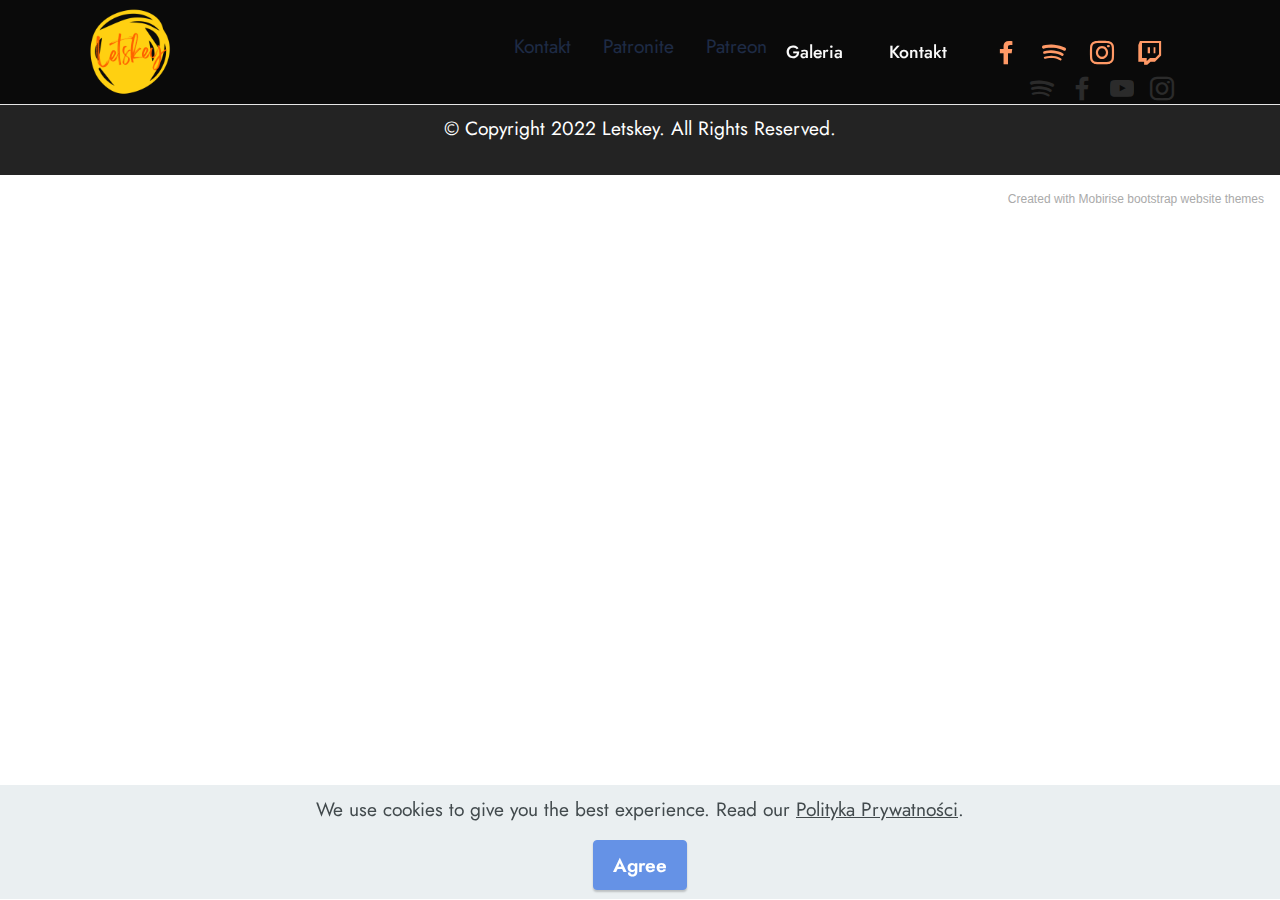
<file: polityka-prywatnosci.html>
<!DOCTYPE html>
<html  >
<head>
  <!-- Site made with Mobirise Website Builder v5.5.8, https://mobirise.com -->
  <meta charset="UTF-8">
  <meta http-equiv="X-UA-Compatible" content="IE=edge">
  <meta name="generator" content="Mobirise v5.5.8, mobirise.com">
  <meta name="viewport" content="width=device-width, initial-scale=1, minimum-scale=1">
  <link rel="shortcut icon" href="assets/images/logo-letskey-121x121.png" type="image/x-icon">
  <meta name="description" content="Polityka Prywatności na stronie.">
  
  
  <title>Polityka Prywatności</title>
  <link rel="stylesheet" href="assets/bootstrap/css/bootstrap.min.css">
  <link rel="stylesheet" href="assets/bootstrap/css/bootstrap-grid.min.css">
  <link rel="stylesheet" href="assets/bootstrap/css/bootstrap-reboot.min.css">
  <link rel="stylesheet" href="assets/animatecss/animate.css">
  <link rel="stylesheet" href="assets/dropdown/css/style.css">
  <link rel="stylesheet" href="assets/socicon/css/styles.css">
  <link rel="stylesheet" href="assets/theme/css/style.css">
  <link rel="preload" href="https://fonts.googleapis.com/css?family=Jost:100,200,300,400,500,600,700,800,900,100i,200i,300i,400i,500i,600i,700i,800i,900i&display=swap" as="style" onload="this.onload=null;this.rel='stylesheet'">
  <noscript><link rel="stylesheet" href="https://fonts.googleapis.com/css?family=Jost:100,200,300,400,500,600,700,800,900,100i,200i,300i,400i,500i,600i,700i,800i,900i&display=swap"></noscript>
  <link rel="preload" as="style" href="assets/mobirise/css/mbr-additional.css"><link rel="stylesheet" href="assets/mobirise/css/mbr-additional.css" type="text/css">
  
  
  
  
</head>
<body>
  
  <section data-bs-version="5.1" class="menu cid-s48OLK6784" once="menu" id="menu1-t">
    
    <nav class="navbar navbar-dropdown navbar-fixed-top navbar-expand-lg">
        <div class="container">
            <div class="navbar-brand">
                <span class="navbar-logo">
                    <a href="index.html">
                        <img src="assets/images/logo-letskey-121x121.png" alt="letskey.pl" style="height: 5.5rem;">
                    </a>
                </span>
                
            </div>
            <button class="navbar-toggler" type="button" data-toggle="collapse" data-bs-toggle="collapse" data-target="#navbarSupportedContent" data-bs-target="#navbarSupportedContent" aria-controls="navbarNavAltMarkup" aria-expanded="false" aria-label="Toggle navigation">
                <div class="hamburger">
                    <span></span>
                    <span></span>
                    <span></span>
                    <span></span>
                </div>
            </button>
            <div class="collapse navbar-collapse" id="navbarSupportedContent">
                <ul class="navbar-nav nav-dropdown nav-right" data-app-modern-menu="true"><li class="nav-item"><a class="nav-link link text-white text-primary display-4" href="index.html#slider1-s">Galeria</a></li>
                    <li class="nav-item"><a class="nav-link link text-white text-primary display-4" href="index.html#form3-q">Kontakt</a></li></ul>
                <div class="icons-menu">
                    <a class="iconfont-wrapper" href="https://www.facebook.com/prod.letskey" target="_blank">
                        <span class="p-2 mbr-iconfont socicon-facebook socicon"></span>
                    </a>
                    <a class="iconfont-wrapper" href="https://open.spotify.com/artist/3Nx5BoKQp5CO0J8YJq5wSS?si=yybiGXfJS3m9-yJumSzQeg" target="_blank">
                        <span class="p-2 mbr-iconfont socicon-spotify socicon"></span>
                    </a>
                    <a class="iconfont-wrapper" href="https://www.instagram.com/letskeymusic/" target="_blank">
                        <span class="p-2 mbr-iconfont socicon-instagram socicon"></span>
                    </a>
                    <a class="iconfont-wrapper" href="https://www.twitch.tv/letskey74" target="_blank">
                        <span class="p-2 mbr-iconfont socicon-twitch socicon"></span>
                    </a>
                </div>
                
            </div>
        </div>
    </nav>

</section>

<section data-bs-version="5.1" class="footer3 cid-s48P1Icc8J" once="footers" id="footer3-u">

    

    

    <div class="container">
        <div class="media-container-row align-center mbr-white">
            <div class="row row-links">
                <ul class="foot-menu">
                    
                    
                    
                    
                    
                <li class="foot-menu-item mbr-fonts-style display-7"><a href="index.html#form1-y" class="text-primary">Kontakt</a></li><li class="foot-menu-item mbr-fonts-style display-7"><a href="https://patronite.pl/letskey" class="text-primary">Patronite</a></li><li class="foot-menu-item mbr-fonts-style display-7"><a href="https://www.patreon.com/letskey" class="text-primary">Patreon</a></li></ul>
            </div>
            <div class="row social-row">
                <div class="social-list align-right pb-2">
                    
                    
                    
                    
                    
                    
                <div class="soc-item">
                        <a href="https://open.spotify.com/artist/3Nx5BoKQp5CO0J8YJq5wSS?si=raB4-3ooSCet6wzOUWUrRg" target="_blank">
                            <span class="mbr-iconfont mbr-iconfont-social socicon-spotify socicon"></span>
                        </a>
                    </div><div class="soc-item">
                        <a href="https://www.facebook.com/prod.letskey/" target="_blank">
                            <span class="mbr-iconfont mbr-iconfont-social socicon-facebook socicon"></span>
                        </a>
                    </div><div class="soc-item">
                        <a href="https://www.youtube.com/channel/UClGQZfD7iNa1WCfugv0ducg" target="_blank">
                            <span class="mbr-iconfont mbr-iconfont-social socicon-youtube socicon"></span>
                        </a>
                    </div><div class="soc-item">
                        <a href="https://www.instagram.com/letskeymusic/" target="_blank">
                            <span class="mbr-iconfont mbr-iconfont-social socicon-instagram socicon"></span>
                        </a>
                    </div></div>
            </div>
            <div class="row row-copirayt">
                <p class="mbr-text mb-0 mbr-fonts-style mbr-white align-center display-7">
                    © Copyright 2022 Letskey. All Rights Reserved.
                </p>
            </div>
        </div>
    </div>
</section><section style="background-color: #fff; font-family: -apple-system, BlinkMacSystemFont, 'Segoe UI', 'Roboto', 'Helvetica Neue', Arial, sans-serif; color:#aaa; font-size:12px; padding: 0; align-items: center; display: flex;"><a href="https://mobirise.site/w" style="flex: 1 1; height: 3rem; padding-left: 1rem;"></a><p style="flex: 0 0 auto; margin:0; padding-right:1rem;"><a href="https://mobirise.site/t" style="color:#aaa;">Created</a> with Mobirise bootstrap website themes</p></section><script src="assets/bootstrap/js/bootstrap.bundle.min.js"></script>  <script src="assets/web/assets/cookies-alert-plugin/cookies-alert-core.js"></script>  <script src="assets/web/assets/cookies-alert-plugin/cookies-alert-script.js"></script>  <script src="assets/smoothscroll/smooth-scroll.js"></script>  <script src="assets/ytplayer/index.js"></script>  <script src="assets/dropdown/js/navbar-dropdown.js"></script>  <script src="assets/theme/js/script.js"></script>  
  
  
<input name="cookieData" type="hidden" data-cookie-customDialogSelector='null' data-cookie-colorText='#424a4d' data-cookie-colorBg='rgba(234, 239, 241, 0.99)' data-cookie-textButton='Agree' data-cookie-colorButton='' data-cookie-colorLink='#424a4d' data-cookie-underlineLink='true' data-cookie-text="We use cookies to give you the best experience. Read our <a href='polityka-prywatnosci.html'>Polityka Prywatności</a>.">
   <div id="scrollToTop" class="scrollToTop mbr-arrow-up"><a style="text-align: center;"><i class="mbr-arrow-up-icon mbr-arrow-up-icon-cm cm-icon cm-icon-smallarrow-up"></i></a></div>
    <input name="animation" type="hidden">
  </body>
</html>
</file>
<file: assets/dropdown/css/style.css>
.navbar-dropdown {
  left: 0;
  padding: 0;
  position: absolute;
  right: 0;
  top: 0;
  transition: all 0.45s ease;
  z-index: 1030;
  background: #282828; }
  .navbar-dropdown .navbar-logo {
    margin-right: 0.8rem;
    transition: margin 0.3s ease-in-out;
    vertical-align: middle; }
    .navbar-dropdown .navbar-logo img {
      height: 3.125rem;
      transition: all 0.3s ease-in-out; }
    .navbar-dropdown .navbar-logo.mbr-iconfont {
      font-size: 3.125rem;
      line-height: 3.125rem; }
  .navbar-dropdown .navbar-caption {
    font-weight: 700;
    white-space: normal;
    vertical-align: -4px;
    line-height: 3.125rem !important; }
    .navbar-dropdown .navbar-caption, .navbar-dropdown .navbar-caption:hover {
      color: inherit;
      text-decoration: none; }
  .navbar-dropdown .mbr-iconfont + .navbar-caption {
    vertical-align: -1px; }
  .navbar-dropdown.navbar-fixed-top {
    position: fixed; }
  .navbar-dropdown .navbar-brand span {
    vertical-align: -4px; }
  .navbar-dropdown.bg-color.transparent {
    background: none; }
  .navbar-dropdown.navbar-short .navbar-brand {
    padding: 0.625rem 0; }
    .navbar-dropdown.navbar-short .navbar-brand span {
      vertical-align: -1px; }
  .navbar-dropdown.navbar-short .navbar-caption {
    line-height: 2.375rem !important;
    vertical-align: -2px; }
  .navbar-dropdown.navbar-short .navbar-logo {
    margin-right: 0.5rem; }
    .navbar-dropdown.navbar-short .navbar-logo img {
      height: 2.375rem; }
    .navbar-dropdown.navbar-short .navbar-logo.mbr-iconfont {
      font-size: 2.375rem;
      line-height: 2.375rem; }
  .navbar-dropdown.navbar-short .mbr-table-cell {
    height: 3.625rem; }
  .navbar-dropdown .navbar-close {
    left: 0.6875rem;
    position: fixed;
    top: 0.75rem;
    z-index: 1000; }
  .navbar-dropdown .hamburger-icon {
    content: "";
    display: inline-block;
    vertical-align: middle;
    width: 16px;
    -webkit-box-shadow: 0 -6px 0 1px #282828,0 0 0 1px #282828,0 6px 0 1px #282828;
    -moz-box-shadow: 0 -6px 0 1px #282828,0 0 0 1px #282828,0 6px 0 1px #282828;
    box-shadow: 0 -6px 0 1px #282828,0 0 0 1px #282828,0 6px 0 1px #282828; }

.dropdown-menu .dropdown-toggle[data-toggle="dropdown-submenu"]::after {
  border-bottom: 0.35em solid transparent;
  border-left: 0.35em solid;
  border-right: 0;
  border-top: 0.35em solid transparent;
  margin-left: 0.3rem; }

.dropdown-menu .dropdown-item:focus {
  outline: 0; }

.nav-dropdown {
  font-size: 0.75rem;
  font-weight: 500;
  height: auto !important; }
  .nav-dropdown .nav-btn {
    padding-left: 1rem; }
  .nav-dropdown .link {
    margin: .667em 1.667em;
    font-weight: 500;
    padding: 0;
    transition: color .2s ease-in-out; }
    .nav-dropdown .link.dropdown-toggle {
      margin-right: 2.583em; }
      .nav-dropdown .link.dropdown-toggle::after {
        margin-left: .25rem;
        border-top: 0.35em solid;
        border-right: 0.35em solid transparent;
        border-left: 0.35em solid transparent;
        border-bottom: 0; }
      .nav-dropdown .link.dropdown-toggle[aria-expanded="true"] {
        margin: 0;
        padding: 0.667em 3.263em  0.667em 1.667em; }
  .nav-dropdown .link::after,
  .nav-dropdown .dropdown-item::after {
    color: inherit; }
  .nav-dropdown .btn {
    font-size: 0.75rem;
    font-weight: 700;
    letter-spacing: 0;
    margin-bottom: 0;
    padding-left: 1.25rem;
    padding-right: 1.25rem; }
  .nav-dropdown .dropdown-menu {
    border-radius: 0;
    border: 0;
    left: 0;
    margin: 0;
    padding-bottom: 1.25rem;
    padding-top: 1.25rem;
    position: relative; }
  .nav-dropdown .dropdown-submenu {
    margin-left: 0.125rem;
    top: 0; }
  .nav-dropdown .dropdown-item {
    font-weight: 500;
    line-height: 2;
    padding: 0.3846em 4.615em 0.3846em 1.5385em;
    position: relative;
    transition: color .2s ease-in-out, background-color .2s ease-in-out; }
    .nav-dropdown .dropdown-item::after {
      margin-top: -0.3077em;
      position: absolute;
      right: 1.1538em;
      top: 50%; }
    .nav-dropdown .dropdown-item:focus, .nav-dropdown .dropdown-item:hover {
      background: none; }

@media (max-width: 767px) {
  .nav-dropdown.navbar-toggleable-sm {
    bottom: 0;
    display: none;
    left: 0;
    overflow-x: hidden;
    position: fixed;
    top: 0;
    transform: translateX(-100%);
    -ms-transform: translateX(-100%);
    -webkit-transform: translateX(-100%);
    width: 18.75rem;
    z-index: 999; } }
.nav-dropdown.navbar-toggleable-xl {
  bottom: 0;
  display: none;
  left: 0;
  overflow-x: hidden;
  position: fixed;
  top: 0;
  transform: translateX(-100%);
  -ms-transform: translateX(-100%);
  -webkit-transform: translateX(-100%);
  width: 18.75rem;
  z-index: 999; }

.nav-dropdown-sm {
  display: block !important;
  overflow-x: hidden;
  overflow: auto;
  padding-top: 3.875rem; }
  .nav-dropdown-sm::after {
    content: "";
    display: block;
    height: 3rem;
    width: 100%; }
  .nav-dropdown-sm.collapse.in ~ .navbar-close {
    display: block !important; }
  .nav-dropdown-sm.collapsing, .nav-dropdown-sm.collapse.in {
    transform: translateX(0);
    -ms-transform: translateX(0);
    -webkit-transform: translateX(0);
    transition: all 0.25s ease-out;
    -webkit-transition: all 0.25s ease-out;
    background: #282828; }
  .nav-dropdown-sm.collapsing[aria-expanded="false"] {
    transform: translateX(-100%);
    -ms-transform: translateX(-100%);
    -webkit-transform: translateX(-100%); }
  .nav-dropdown-sm .nav-item {
    display: block;
    margin-left: 0 !important;
    padding-left: 0; }
  .nav-dropdown-sm .link,
  .nav-dropdown-sm .dropdown-item {
    border-top: 1px dotted rgba(255, 255, 255, 0.1);
    font-size: 0.8125rem;
    line-height: 1.6;
    margin: 0 !important;
    padding: 0.875rem 2.4rem 0.875rem 1.5625rem !important;
    position: relative;
    white-space: normal; }
    .nav-dropdown-sm .link:focus, .nav-dropdown-sm .link:hover,
    .nav-dropdown-sm .dropdown-item:focus,
    .nav-dropdown-sm .dropdown-item:hover {
      background: rgba(0, 0, 0, 0.2) !important;
      color: #c0a375; }
  .nav-dropdown-sm .nav-btn {
    position: relative;
    padding: 1.5625rem 1.5625rem 0 1.5625rem; }
    .nav-dropdown-sm .nav-btn::before {
      border-top: 1px dotted rgba(255, 255, 255, 0.1);
      content: "";
      left: 0;
      position: absolute;
      top: 0;
      width: 100%; }
    .nav-dropdown-sm .nav-btn + .nav-btn {
      padding-top: 0.625rem; }
      .nav-dropdown-sm .nav-btn + .nav-btn::before {
        display: none; }
  .nav-dropdown-sm .btn {
    padding: 0.625rem 0; }
  .nav-dropdown-sm .dropdown-toggle[data-toggle="dropdown-submenu"]::after {
    margin-left: .25rem;
    border-top: 0.35em solid;
    border-right: 0.35em solid transparent;
    border-left: 0.35em solid transparent;
    border-bottom: 0; }
  .nav-dropdown-sm .dropdown-toggle[data-toggle="dropdown-submenu"][aria-expanded="true"]::after {
    border-top: 0;
    border-right: 0.35em solid transparent;
    border-left: 0.35em solid transparent;
    border-bottom: 0.35em solid; }
  .nav-dropdown-sm .dropdown-menu {
    margin: 0;
    padding: 0;
    position: relative;
    top: 0;
    left: 0;
    width: 100%;
    border: 0;
    float: none;
    border-radius: 0;
    background: none; }
  .nav-dropdown-sm .dropdown-submenu {
    left: 100%;
    margin-left: 0.125rem;
    margin-top: -1.25rem;
    top: 0; }

.navbar-toggleable-sm .nav-dropdown .dropdown-menu {
  position: absolute; }

.navbar-toggleable-sm .nav-dropdown .dropdown-submenu {
  left: 100%;
  margin-left: 0.125rem;
  margin-top: -1.25rem;
  top: 0; }

.navbar-toggleable-sm.opened .nav-dropdown .dropdown-menu {
  position: relative; }

.navbar-toggleable-sm.opened .nav-dropdown .dropdown-submenu {
  left: 0;
  margin-left: 00rem;
  margin-top: 0rem;
  top: 0; }

.is-builder .nav-dropdown.collapsing {
  transition: none !important; }
</file>
<file: assets/socicon/css/styles.css>
@charset "UTF-8";

@font-face {
  font-family: 'Socicon';
  src:  url('../fonts/socicon.eot');
  src:  url('../fonts/socicon.eot?#iefix') format('embedded-opentype'),
    url('../fonts/socicon.woff2') format('woff2'),
    url('../fonts/socicon.ttf') format('truetype'),
    url('../fonts/socicon.woff') format('woff'),
    url('../fonts/socicon.svg#socicon') format('svg');
  font-weight: normal;
  font-style: normal;
  font-display: swap;
}

[data-icon]:before {
  font-family: "socicon" !important;
  content: attr(data-icon);
  font-style: normal !important;
  font-weight: normal !important;
  font-variant: normal !important;
  text-transform: none !important;
  speak: none;
  line-height: 1;
  -webkit-font-smoothing: antialiased;
  -moz-osx-font-smoothing: grayscale;
}

[class^="socicon-"], [class*=" socicon-"] {
  /* use !important to prevent issues with browser extensions that change fonts */
  font-family: 'Socicon' !important;
  speak: none;
  font-style: normal;
  font-weight: normal;
  font-variant: normal;
  text-transform: none;
  line-height: 1;

  /* Better Font Rendering =========== */
  -webkit-font-smoothing: antialiased;
  -moz-osx-font-smoothing: grayscale;
}

.socicon-eitaa:before {
  content: "\e97c";
}
.socicon-soroush:before {
  content: "\e97d";
}
.socicon-bale:before {
  content: "\e97e";
}
.socicon-zazzle:before {
  content: "\e97b";
}
.socicon-society6:before {
  content: "\e97a";
}
.socicon-redbubble:before {
  content: "\e979";
}
.socicon-avvo:before {
  content: "\e978";
}
.socicon-stitcher:before {
  content: "\e977";
}
.socicon-googlehangouts:before {
  content: "\e974";
}
.socicon-dlive:before {
  content: "\e975";
}
.socicon-vsco:before {
  content: "\e976";
}
.socicon-flipboard:before {
  content: "\e973";
}
.socicon-ubuntu:before {
  content: "\e958";
}
.socicon-artstation:before {
  content: "\e959";
}
.socicon-invision:before {
  content: "\e95a";
}
.socicon-torial:before {
  content: "\e95b";
}
.socicon-collectorz:before {
  content: "\e95c";
}
.socicon-seenthis:before {
  content: "\e95d";
}
.socicon-googleplaymusic:before {
  content: "\e95e";
}
.socicon-debian:before {
  content: "\e95f";
}
.socicon-filmfreeway:before {
  content: "\e960";
}
.socicon-gnome:before {
  content: "\e961";
}
.socicon-itchio:before {
  content: "\e962";
}
.socicon-jamendo:before {
  content: "\e963";
}
.socicon-mix:before {
  content: "\e964";
}
.socicon-sharepoint:before {
  content: "\e965";
}
.socicon-tinder:before {
  content: "\e966";
}
.socicon-windguru:before {
  content: "\e967";
}
.socicon-cdbaby:before {
  content: "\e968";
}
.socicon-elementaryos:before {
  content: "\e969";
}
.socicon-stage32:before {
  content: "\e96a";
}
.socicon-tiktok:before {
  content: "\e96b";
}
.socicon-gitter:before {
  content: "\e96c";
}
.socicon-letterboxd:before {
  content: "\e96d";
}
.socicon-threema:before {
  content: "\e96e";
}
.socicon-splice:before {
  content: "\e96f";
}
.socicon-metapop:before {
  content: "\e970";
}
.socicon-naver:before {
  content: "\e971";
}
.socicon-remote:before {
  content: "\e972";
}
.socicon-internet:before {
  content: "\e957";
}
.socicon-moddb:before {
  content: "\e94b";
}
.socicon-indiedb:before {
  content: "\e94c";
}
.socicon-traxsource:before {
  content: "\e94d";
}
.socicon-gamefor:before {
  content: "\e94e";
}
.socicon-pixiv:before {
  content: "\e94f";
}
.socicon-myanimelist:before {
  content: "\e950";
}
.socicon-blackberry:before {
  content: "\e951";
}
.socicon-wickr:before {
  content: "\e952";
}
.socicon-spip:before {
  content: "\e953";
}
.socicon-napster:before {
  content: "\e954";
}
.socicon-beatport:before {
  content: "\e955";
}
.socicon-hackerone:before {
  content: "\e956";
}
.socicon-hackernews:before {
  content: "\e946";
}
.socicon-smashwords:before {
  content: "\e947";
}
.socicon-kobo:before {
  content: "\e948";
}
.socicon-bookbub:before {
  content: "\e949";
}
.socicon-mailru:before {
  content: "\e94a";
}
.socicon-gitlab:before {
  content: "\e945";
}
.socicon-instructables:before {
  content: "\e944";
}
.socicon-portfolio:before {
  content: "\e943";
}
.socicon-codered:before {
  content: "\e940";
}
.socicon-origin:before {
  content: "\e941";
}
.socicon-nextdoor:before {
  content: "\e942";
}
.socicon-udemy:before {
  content: "\e93f";
}
.socicon-livemaster:before {
  content: "\e93e";
}
.socicon-crunchbase:before {
  content: "\e93b";
}
.socicon-homefy:before {
  content: "\e93c";
}
.socicon-calendly:before {
  content: "\e93d";
}
.socicon-realtor:before {
  content: "\e90f";
}
.socicon-tidal:before {
  content: "\e910";
}
.socicon-qobuz:before {
  content: "\e911";
}
.socicon-natgeo:before {
  content: "\e912";
}
.socicon-mastodon:before {
  content: "\e913";
}
.socicon-unsplash:before {
  content: "\e914";
}
.socicon-homeadvisor:before {
  content: "\e915";
}
.socicon-angieslist:before {
  content: "\e916";
}
.socicon-codepen:before {
  content: "\e917";
}
.socicon-slack:before {
  content: "\e918";
}
.socicon-openaigym:before {
  content: "\e919";
}
.socicon-logmein:before {
  content: "\e91a";
}
.socicon-fiverr:before {
  content: "\e91b";
}
.socicon-gotomeeting:before {
  content: "\e91c";
}
.socicon-aliexpress:before {
  content: "\e91d";
}
.socicon-guru:before {
  content: "\e91e";
}
.socicon-appstore:before {
  content: "\e91f";
}
.socicon-homes:before {
  content: "\e920";
}
.socicon-zoom:before {
  content: "\e921";
}
.socicon-alibaba:before {
  content: "\e922";
}
.socicon-craigslist:before {
  content: "\e923";
}
.socicon-wix:before {
  content: "\e924";
}
.socicon-redfin:before {
  content: "\e925";
}
.socicon-googlecalendar:before {
  content: "\e926";
}
.socicon-shopify:before {
  content: "\e927";
}
.socicon-freelancer:before {
  content: "\e928";
}
.socicon-seedrs:before {
  content: "\e929";
}
.socicon-bing:before {
  content: "\e92a";
}
.socicon-doodle:before {
  content: "\e92b";
}
.socicon-bonanza:before {
  content: "\e92c";
}
.socicon-squarespace:before {
  content: "\e92d";
}
.socicon-toptal:before {
  content: "\e92e";
}
.socicon-gust:before {
  content: "\e92f";
}
.socicon-ask:before {
  content: "\e930";
}
.socicon-trulia:before {
  content: "\e931";
}
.socicon-loomly:before {
  content: "\e932";
}
.socicon-ghost:before {
  content: "\e933";
}
.socicon-upwork:before {
  content: "\e934";
}
.socicon-fundable:before {
  content: "\e935";
}
.socicon-booking:before {
  content: "\e936";
}
.socicon-googlemaps:before {
  content: "\e937";
}
.socicon-zillow:before {
  content: "\e938";
}
.socicon-niconico:before {
  content: "\e939";
}
.socicon-toneden:before {
  content: "\e93a";
}
.socicon-augment:before {
  content: "\e908";
}
.socicon-bitbucket:before {
  content: "\e909";
}
.socicon-fyuse:before {
  content: "\e90a";
}
.socicon-yt-gaming:before {
  content: "\e90b";
}
.socicon-sketchfab:before {
  content: "\e90c";
}
.socicon-mobcrush:before {
  content: "\e90d";
}
.socicon-microsoft:before {
  content: "\e90e";
}
.socicon-pandora:before {
  content: "\e907";
}
.socicon-messenger:before {
  content: "\e906";
}
.socicon-gamewisp:before {
  content: "\e905";
}
.socicon-bloglovin:before {
  content: "\e904";
}
.socicon-tunein:before {
  content: "\e903";
}
.socicon-gamejolt:before {
  content: "\e901";
}
.socicon-trello:before {
  content: "\e902";
}
.socicon-spreadshirt:before {
  content: "\e900";
}
.socicon-500px:before {
  content: "\e000";
}
.socicon-8tracks:before {
  content: "\e001";
}
.socicon-airbnb:before {
  content: "\e002";
}
.socicon-alliance:before {
  content: "\e003";
}
.socicon-amazon:before {
  content: "\e004";
}
.socicon-amplement:before {
  content: "\e005";
}
.socicon-android:before {
  content: "\e006";
}
.socicon-angellist:before {
  content: "\e007";
}
.socicon-apple:before {
  content: "\e008";
}
.socicon-appnet:before {
  content: "\e009";
}
.socicon-baidu:before {
  content: "\e00a";
}
.socicon-bandcamp:before {
  content: "\e00b";
}
.socicon-battlenet:before {
  content: "\e00c";
}
.socicon-mixer:before {
  content: "\e00d";
}
.socicon-bebee:before {
  content: "\e00e";
}
.socicon-bebo:before {
  content: "\e00f";
}
.socicon-behance:before {
  content: "\e010";
}
.socicon-blizzard:before {
  content: "\e011";
}
.socicon-blogger:before {
  content: "\e012";
}
.socicon-buffer:before {
  content: "\e013";
}
.socicon-chrome:before {
  content: "\e014";
}
.socicon-coderwall:before {
  content: "\e015";
}
.socicon-curse:before {
  content: "\e016";
}
.socicon-dailymotion:before {
  content: "\e017";
}
.socicon-deezer:before {
  content: "\e018";
}
.socicon-delicious:before {
  content: "\e019";
}
.socicon-deviantart:before {
  content: "\e01a";
}
.socicon-diablo:before {
  content: "\e01b";
}
.socicon-digg:before {
  content: "\e01c";
}
.socicon-discord:before {
  content: "\e01d";
}
.socicon-disqus:before {
  content: "\e01e";
}
.socicon-douban:before {
  content: "\e01f";
}
.socicon-draugiem:before {
  content: "\e020";
}
.socicon-dribbble:before {
  content: "\e021";
}
.socicon-drupal:before {
  content: "\e022";
}
.socicon-ebay:before {
  content: "\e023";
}
.socicon-ello:before {
  content: "\e024";
}
.socicon-endomodo:before {
  content: "\e025";
}
.socicon-envato:before {
  content: "\e026";
}
.socicon-etsy:before {
  content: "\e027";
}
.socicon-facebook:before {
  content: "\e028";
}
.socicon-feedburner:before {
  content: "\e029";
}
.socicon-filmweb:before {
  content: "\e02a";
}
.socicon-firefox:before {
  content: "\e02b";
}
.socicon-flattr:before {
  content: "\e02c";
}
.socicon-flickr:before {
  content: "\e02d";
}
.socicon-formulr:before {
  content: "\e02e";
}
.socicon-forrst:before {
  content: "\e02f";
}
.socicon-foursquare:before {
  content: "\e030";
}
.socicon-friendfeed:before {
  content: "\e031";
}
.socicon-github:before {
  content: "\e032";
}
.socicon-goodreads:before {
  content: "\e033";
}
.socicon-google:before {
  content: "\e034";
}
.socicon-googlescholar:before {
  content: "\e035";
}
.socicon-googlegroups:before {
  content: "\e036";
}
.socicon-googlephotos:before {
  content: "\e037";
}
.socicon-googleplus:before {
  content: "\e038";
}
.socicon-grooveshark:before {
  content: "\e039";
}
.socicon-hackerrank:before {
  content: "\e03a";
}
.socicon-hearthstone:before {
  content: "\e03b";
}
.socicon-hellocoton:before {
  content: "\e03c";
}
.socicon-heroes:before {
  content: "\e03d";
}
.socicon-smashcast:before {
  content: "\e03e";
}
.socicon-horde:before {
  content: "\e03f";
}
.socicon-houzz:before {
  content: "\e040";
}
.socicon-icq:before {
  content: "\e041";
}
.socicon-identica:before {
  content: "\e042";
}
.socicon-imdb:before {
  content: "\e043";
}
.socicon-instagram:before {
  content: "\e044";
}
.socicon-issuu:before {
  content: "\e045";
}
.socicon-istock:before {
  content: "\e046";
}
.socicon-itunes:before {
  content: "\e047";
}
.socicon-keybase:before {
  content: "\e048";
}
.socicon-lanyrd:before {
  content: "\e049";
}
.socicon-lastfm:before {
  content: "\e04a";
}
.socicon-line:before {
  content: "\e04b";
}
.socicon-linkedin:before {
  content: "\e04c";
}
.socicon-livejournal:before {
  content: "\e04d";
}
.socicon-lyft:before {
  content: "\e04e";
}
.socicon-macos:before {
  content: "\e04f";
}
.socicon-mail:before {
  content: "\e050";
}
.socicon-medium:before {
  content: "\e051";
}
.socicon-meetup:before {
  content: "\e052";
}
.socicon-mixcloud:before {
  content: "\e053";
}
.socicon-modelmayhem:before {
  content: "\e054";
}
.socicon-mumble:before {
  content: "\e055";
}
.socicon-myspace:before {
  content: "\e056";
}
.socicon-newsvine:before {
  content: "\e057";
}
.socicon-nintendo:before {
  content: "\e058";
}
.socicon-npm:before {
  content: "\e059";
}
.socicon-odnoklassniki:before {
  content: "\e05a";
}
.socicon-openid:before {
  content: "\e05b";
}
.socicon-opera:before {
  content: "\e05c";
}
.socicon-outlook:before {
  content: "\e05d";
}
.socicon-overwatch:before {
  content: "\e05e";
}
.socicon-patreon:before {
  content: "\e05f";
}
.socicon-paypal:before {
  content: "\e060";
}
.socicon-periscope:before {
  content: "\e061";
}
.socicon-persona:before {
  content: "\e062";
}
.socicon-pinterest:before {
  content: "\e063";
}
.socicon-play:before {
  content: "\e064";
}
.socicon-player:before {
  content: "\e065";
}
.socicon-playstation:before {
  content: "\e066";
}
.socicon-pocket:before {
  content: "\e067";
}
.socicon-qq:before {
  content: "\e068";
}
.socicon-quora:before {
  content: "\e069";
}
.socicon-raidcall:before {
  content: "\e06a";
}
.socicon-ravelry:before {
  content: "\e06b";
}
.socicon-reddit:before {
  content: "\e06c";
}
.socicon-renren:before {
  content: "\e06d";
}
.socicon-researchgate:before {
  content: "\e06e";
}
.socicon-residentadvisor:before {
  content: "\e06f";
}
.socicon-reverbnation:before {
  content: "\e070";
}
.socicon-rss:before {
  content: "\e071";
}
.socicon-sharethis:before {
  content: "\e072";
}
.socicon-skype:before {
  content: "\e073";
}
.socicon-slideshare:before {
  content: "\e074";
}
.socicon-smugmug:before {
  content: "\e075";
}
.socicon-snapchat:before {
  content: "\e076";
}
.socicon-songkick:before {
  content: "\e077";
}
.socicon-soundcloud:before {
  content: "\e078";
}
.socicon-spotify:before {
  content: "\e079";
}
.socicon-stackexchange:before {
  content: "\e07a";
}
.socicon-stackoverflow:before {
  content: "\e07b";
}
.socicon-starcraft:before {
  content: "\e07c";
}
.socicon-stayfriends:before {
  content: "\e07d";
}
.socicon-steam:before {
  content: "\e07e";
}
.socicon-storehouse:before {
  content: "\e07f";
}
.socicon-strava:before {
  content: "\e080";
}
.socicon-streamjar:before {
  content: "\e081";
}
.socicon-stumbleupon:before {
  content: "\e082";
}
.socicon-swarm:before {
  content: "\e083";
}
.socicon-teamspeak:before {
  content: "\e084";
}
.socicon-teamviewer:before {
  content: "\e085";
}
.socicon-technorati:before {
  content: "\e086";
}
.socicon-telegram:before {
  content: "\e087";
}
.socicon-tripadvisor:before {
  content: "\e088";
}
.socicon-tripit:before {
  content: "\e089";
}
.socicon-triplej:before {
  content: "\e08a";
}
.socicon-tumblr:before {
  content: "\e08b";
}
.socicon-twitch:before {
  content: "\e08c";
}
.socicon-twitter:before {
  content: "\e08d";
}
.socicon-uber:before {
  content: "\e08e";
}
.socicon-ventrilo:before {
  content: "\e08f";
}
.socicon-viadeo:before {
  content: "\e090";
}
.socicon-viber:before {
  content: "\e091";
}
.socicon-viewbug:before {
  content: "\e092";
}
.socicon-vimeo:before {
  content: "\e093";
}
.socicon-vine:before {
  content: "\e094";
}
.socicon-vkontakte:before {
  content: "\e095";
}
.socicon-warcraft:before {
  content: "\e096";
}
.socicon-wechat:before {
  content: "\e097";
}
.socicon-weibo:before {
  content: "\e098";
}
.socicon-whatsapp:before {
  content: "\e099";
}
.socicon-wikipedia:before {
  content: "\e09a";
}
.socicon-windows:before {
  content: "\e09b";
}
.socicon-wordpress:before {
  content: "\e09c";
}
.socicon-wykop:before {
  content: "\e09d";
}
.socicon-xbox:before {
  content: "\e09e";
}
.socicon-xing:before {
  content: "\e09f";
}
.socicon-yahoo:before {
  content: "\e0a0";
}
.socicon-yammer:before {
  content: "\e0a1";
}
.socicon-yandex:before {
  content: "\e0a2";
}
.socicon-yelp:before {
  content: "\e0a3";
}
.socicon-younow:before {
  content: "\e0a4";
}
.socicon-youtube:before {
  content: "\e0a5";
}
.socicon-zapier:before {
  content: "\e0a6";
}
.socicon-zerply:before {
  content: "\e0a7";
}
.socicon-zomato:before {
  content: "\e0a8";
}
.socicon-zynga:before {
  content: "\e0a9";
}
</file>
<file: assets/theme/css/style.css>
@charset "UTF-8";
section {
  background-color: #ffffff;
}

body {
  font-style: normal;
  line-height: 1.5;
  font-weight: 400;
  color: #232323;
  position: relative;
}

button {
  background-color: transparent;
  border-color: transparent;
}

section,
.container,
.container-fluid {
  position: relative;
  word-wrap: break-word;
}

a.mbr-iconfont:hover {
  text-decoration: none;
}

.article .lead p,
.article .lead ul,
.article .lead ol,
.article .lead pre,
.article .lead blockquote {
  margin-bottom: 0;
}

a {
  font-style: normal;
  font-weight: 400;
  cursor: pointer;
}
a, a:hover {
  text-decoration: none;
}

.mbr-section-title {
  font-style: normal;
  line-height: 1.3;
}

.mbr-section-subtitle {
  line-height: 1.3;
}

.mbr-text {
  font-style: normal;
  line-height: 1.7;
}

h1,
h2,
h3,
h4,
h5,
h6,
.display-1,
.display-2,
.display-4,
.display-5,
.display-7,
span,
p,
a {
  line-height: 1;
  word-break: break-word;
  word-wrap: break-word;
  font-weight: 400;
}

b,
strong {
  font-weight: bold;
}

input:-webkit-autofill, input:-webkit-autofill:hover, input:-webkit-autofill:focus, input:-webkit-autofill:active {
  transition-delay: 9999s;
  -webkit-transition-property: background-color, color;
  transition-property: background-color, color;
}

textarea[type=hidden] {
  display: none;
}

section {
  background-position: 50% 50%;
  background-repeat: no-repeat;
  background-size: cover;
}
section .mbr-background-video,
section .mbr-background-video-preview {
  position: absolute;
  bottom: 0;
  left: 0;
  right: 0;
  top: 0;
}

.hidden {
  visibility: hidden;
}

.mbr-z-index20 {
  z-index: 20;
}

/*! Base colors */
.mbr-white {
  color: #ffffff;
}

.mbr-black {
  color: #111111;
}

.mbr-bg-white {
  background-color: #ffffff;
}

.mbr-bg-black {
  background-color: #000000;
}

/*! Text-aligns */
.align-left {
  text-align: left;
}

.align-center {
  text-align: center;
}

.align-right {
  text-align: right;
}

/*! Font-weight  */
.mbr-light {
  font-weight: 300;
}

.mbr-regular {
  font-weight: 400;
}

.mbr-semibold {
  font-weight: 500;
}

.mbr-bold {
  font-weight: 700;
}

/*! Media  */
.media-content {
  flex-basis: 100%;
}

.media-container-row {
  display: flex;
  flex-direction: row;
  flex-wrap: wrap;
  justify-content: center;
  align-content: center;
  align-items: start;
}
.media-container-row .media-size-item {
  width: 400px;
}

.media-container-column {
  display: flex;
  flex-direction: column;
  flex-wrap: wrap;
  justify-content: center;
  align-content: center;
  align-items: stretch;
}
.media-container-column > * {
  width: 100%;
}

@media (min-width: 992px) {
  .media-container-row {
    flex-wrap: nowrap;
  }
}
figure {
  margin-bottom: 0;
  overflow: hidden;
}

figure[mbr-media-size] {
  transition: width 0.1s;
}

img,
iframe {
  display: block;
  width: 100%;
}

.card {
  background-color: transparent;
  border: none;
}

.card-box {
  width: 100%;
}

.card-img {
  text-align: center;
  flex-shrink: 0;
  -webkit-flex-shrink: 0;
}

.media {
  max-width: 100%;
  margin: 0 auto;
}

.mbr-figure {
  align-self: center;
}

.media-container > div {
  max-width: 100%;
}

.mbr-figure img,
.card-img img {
  width: 100%;
}

@media (max-width: 991px) {
  .media-size-item {
    width: auto !important;
  }

  .media {
    width: auto;
  }

  .mbr-figure {
    width: 100% !important;
  }
}
/*! Buttons */
.mbr-section-btn {
  margin-left: -0.6rem;
  margin-right: -0.6rem;
  font-size: 0;
}

.btn {
  font-weight: 600;
  border-width: 1px;
  font-style: normal;
  margin: 0.6rem 0.6rem;
  white-space: normal;
  transition: all 0.2s ease-in-out;
  display: inline-flex;
  align-items: center;
  justify-content: center;
  word-break: break-word;
}

.btn-sm {
  font-weight: 600;
  letter-spacing: 0px;
  transition: all 0.3s ease-in-out;
}

.btn-md {
  font-weight: 600;
  letter-spacing: 0px;
  transition: all 0.3s ease-in-out;
}

.btn-lg {
  font-weight: 600;
  letter-spacing: 0px;
  transition: all 0.3s ease-in-out;
}

.btn-form {
  margin: 0;
}
.btn-form:hover {
  cursor: pointer;
}

nav .mbr-section-btn {
  margin-left: 0rem;
  margin-right: 0rem;
}

/*! Btn icon margin */
.btn .mbr-iconfont,
.btn.btn-sm .mbr-iconfont {
  order: 1;
  cursor: pointer;
  margin-left: 0.5rem;
  vertical-align: sub;
}

.btn.btn-md .mbr-iconfont,
.btn.btn-md .mbr-iconfont {
  margin-left: 0.8rem;
}

.mbr-regular {
  font-weight: 400;
}

.mbr-semibold {
  font-weight: 500;
}

.mbr-bold {
  font-weight: 700;
}

[type=submit] {
  -webkit-appearance: none;
}

/*! Full-screen */
.mbr-fullscreen .mbr-overlay {
  min-height: 100vh;
}

.mbr-fullscreen {
  display: flex;
  display: -moz-flex;
  display: -ms-flex;
  display: -o-flex;
  align-items: center;
  min-height: 100vh;
  padding-top: 3rem;
  padding-bottom: 3rem;
}

/*! Map */
.map {
  height: 25rem;
  position: relative;
}
.map iframe {
  width: 100%;
  height: 100%;
}

/*! Scroll to top arrow */
.mbr-arrow-up {
  bottom: 25px;
  right: 90px;
  position: fixed;
  text-align: right;
  z-index: 5000;
  color: #ffffff;
  font-size: 22px;
}

.mbr-arrow-up a {
  background: rgba(0, 0, 0, 0.2);
  border-radius: 50%;
  color: #fff;
  display: inline-block;
  height: 60px;
  width: 60px;
  border: 2px solid #fff;
  outline-style: none !important;
  position: relative;
  text-decoration: none;
  transition: all 0.3s ease-in-out;
  cursor: pointer;
  text-align: center;
}
.mbr-arrow-up a:hover {
  background-color: rgba(0, 0, 0, 0.4);
}
.mbr-arrow-up a i {
  line-height: 60px;
}

.mbr-arrow-up-icon {
  display: block;
  color: #fff;
}

.mbr-arrow-up-icon::before {
  content: "›";
  display: inline-block;
  font-family: serif;
  font-size: 22px;
  line-height: 1;
  font-style: normal;
  position: relative;
  top: 6px;
  left: -4px;
  transform: rotate(-90deg);
}

/*! Arrow Down */
.mbr-arrow {
  position: absolute;
  bottom: 45px;
  left: 50%;
  width: 60px;
  height: 60px;
  cursor: pointer;
  background-color: rgba(80, 80, 80, 0.5);
  border-radius: 50%;
  transform: translateX(-50%);
}
@media (max-width: 767px) {
  .mbr-arrow {
    display: none;
  }
}
.mbr-arrow > a {
  display: inline-block;
  text-decoration: none;
  outline-style: none;
  -webkit-animation: arrowdown 1.7s ease-in-out infinite;
          animation: arrowdown 1.7s ease-in-out infinite;
  color: #ffffff;
}
.mbr-arrow > a > i {
  position: absolute;
  top: -2px;
  left: 15px;
  font-size: 2rem;
}

#scrollToTop a i::before {
  content: "";
  position: absolute;
  display: block;
  border-bottom: 2.5px solid #fff;
  border-left: 2.5px solid #fff;
  width: 27.8%;
  height: 27.8%;
  left: 50%;
  top: 51%;
  transform: translateY(-30%) translateX(-50%) rotate(135deg);
}

@keyframes arrowdown {
  0% {
    transform: translateY(0px);
  }
  50% {
    transform: translateY(-5px);
  }
  100% {
    transform: translateY(0px);
  }
}
@-webkit-keyframes arrowdown {
  0% {
    transform: translateY(0px);
  }
  50% {
    transform: translateY(-5px);
  }
  100% {
    transform: translateY(0px);
  }
}
@media (max-width: 500px) {
  .mbr-arrow-up {
    left: 0;
    right: 0;
    text-align: center;
  }
}
/*Gradients animation*/
@keyframes gradient-animation {
  from {
    background-position: 0% 100%;
    -webkit-animation-timing-function: ease-in-out;
            animation-timing-function: ease-in-out;
  }
  to {
    background-position: 100% 0%;
    -webkit-animation-timing-function: ease-in-out;
            animation-timing-function: ease-in-out;
  }
}
@-webkit-keyframes gradient-animation {
  from {
    background-position: 0% 100%;
    -webkit-animation-timing-function: ease-in-out;
            animation-timing-function: ease-in-out;
  }
  to {
    background-position: 100% 0%;
    -webkit-animation-timing-function: ease-in-out;
            animation-timing-function: ease-in-out;
  }
}
.bg-gradient {
  background-size: 200% 200%;
  animation: gradient-animation 5s infinite alternate;
  -webkit-animation: gradient-animation 5s infinite alternate;
}

.menu .navbar-brand {
  display: -webkit-flex;
}
.menu .navbar-brand span {
  display: flex;
  display: -webkit-flex;
}
.menu .navbar-brand .navbar-caption-wrap {
  display: -webkit-flex;
}
.menu .navbar-brand .navbar-logo img {
  display: -webkit-flex;
  width: auto;
}
@media (min-width: 768px) and (max-width: 991px) {
  .menu .navbar-toggleable-sm .navbar-nav {
    display: -ms-flexbox;
  }
}
@media (max-width: 991px) {
  .menu .navbar-collapse {
    max-height: 93.5vh;
  }
  .menu .navbar-collapse.show {
    overflow: auto;
  }
}
@media (min-width: 992px) {
  .menu .navbar-nav.nav-dropdown {
    display: -webkit-flex;
  }
  .menu .navbar-toggleable-sm .navbar-collapse {
    display: -webkit-flex !important;
  }
  .menu .collapsed .navbar-collapse {
    max-height: 93.5vh;
  }
  .menu .collapsed .navbar-collapse.show {
    overflow: auto;
  }
}
@media (max-width: 767px) {
  .menu .navbar-collapse {
    max-height: 80vh;
  }
}

.nav-link .mbr-iconfont {
  margin-right: 0.5rem;
}

.navbar {
  display: -webkit-flex;
  -webkit-flex-wrap: wrap;
  -webkit-align-items: center;
  -webkit-justify-content: space-between;
}

.navbar-collapse {
  -webkit-flex-basis: 100%;
  -webkit-flex-grow: 1;
  -webkit-align-items: center;
}

.nav-dropdown .link {
  padding: 0.667em 1.667em !important;
  margin: 0 !important;
}

.nav {
  display: -webkit-flex;
  -webkit-flex-wrap: wrap;
}

.row {
  display: -webkit-flex;
  -webkit-flex-wrap: wrap;
}

.justify-content-center {
  -webkit-justify-content: center;
}

.form-inline {
  display: -webkit-flex;
}

.card-wrapper {
  -webkit-flex: 1;
}

.carousel-control {
  z-index: 10;
  display: -webkit-flex;
}

.carousel-controls {
  display: -webkit-flex;
}

.media {
  display: -webkit-flex;
}

.form-group:focus {
  outline: none;
}

.jq-selectbox__select {
  padding: 7px 0;
  position: relative;
}

.jq-selectbox__dropdown {
  overflow: hidden;
  border-radius: 10px;
  position: absolute;
  top: 100%;
  left: 0 !important;
  width: 100% !important;
}

.jq-selectbox__trigger-arrow {
  right: 0;
  transform: translateY(-50%);
}

.jq-selectbox li {
  padding: 1.07em 0.5em;
}

input[type=range] {
  padding-left: 0 !important;
  padding-right: 0 !important;
}

.modal-dialog,
.modal-content {
  height: 100%;
}

.modal-dialog .carousel-inner {
  height: calc(100vh - 1.75rem);
}
@media (max-width: 575px) {
  .modal-dialog .carousel-inner {
    height: calc(100vh - 1rem);
  }
}

.carousel-item {
  text-align: center;
}

.carousel-item img {
  margin: auto;
}

.navbar-toggler {
  align-self: flex-start;
  padding: 0.25rem 0.75rem;
  font-size: 1.25rem;
  line-height: 1;
  background: transparent;
  border: 1px solid transparent;
  border-radius: 0.25rem;
}

.navbar-toggler:focus,
.navbar-toggler:hover {
  text-decoration: none;
  box-shadow: none;
}

.navbar-toggler-icon {
  display: inline-block;
  width: 1.5em;
  height: 1.5em;
  vertical-align: middle;
  content: "";
  background: no-repeat center center;
  background-size: 100% 100%;
}

.navbar-toggler-left {
  position: absolute;
  left: 1rem;
}

.navbar-toggler-right {
  position: absolute;
  right: 1rem;
}

.card-img {
  width: auto;
}

.menu .navbar.collapsed:not(.beta-menu) {
  flex-direction: column;
}

.carousel-item.active,
.carousel-item-next,
.carousel-item-prev {
  display: flex;
}

.note-air-layout .dropup .dropdown-menu,
.note-air-layout .navbar-fixed-bottom .dropdown .dropdown-menu {
  bottom: initial !important;
}

html,
body {
  height: auto;
  min-height: 100vh;
}

.dropup .dropdown-toggle::after {
  display: none;
}

.form-asterisk {
  font-family: initial;
  position: absolute;
  top: -2px;
  font-weight: normal;
}

.form-control-label {
  position: relative;
  cursor: pointer;
  margin-bottom: 0.357em;
  padding: 0;
}

.alert {
  color: #ffffff;
  border-radius: 0;
  border: 0;
  font-size: 1.1rem;
  line-height: 1.5;
  margin-bottom: 1.875rem;
  padding: 1.25rem;
  position: relative;
  text-align: center;
}
.alert.alert-form::after {
  background-color: inherit;
  bottom: -7px;
  content: "";
  display: block;
  height: 14px;
  left: 50%;
  margin-left: -7px;
  position: absolute;
  transform: rotate(45deg);
  width: 14px;
}

.form-control {
  background-color: #ffffff;
  background-clip: border-box;
  color: #232323;
  line-height: 1rem !important;
  height: auto;
  padding: 0.6rem 1.2rem;
  transition: border-color 0.25s ease 0s;
  border: 1px solid transparent !important;
  border-radius: 4px;
  box-shadow: rgba(0, 0, 0, 0.07) 0px 1px 1px 0px, rgba(0, 0, 0, 0.07) 0px 1px 3px 0px, rgba(0, 0, 0, 0.03) 0px 0px 0px 1px;
}
.form-active .form-control:invalid {
  border-color: red;
}

form .row {
  margin-left: -0.6rem;
  margin-right: -0.6rem;
}
form .row [class*=col] {
  padding-left: 0.6rem;
  padding-right: 0.6rem;
}

form .mbr-section-btn {
  margin: 0;
  padding-left: 0.6rem;
  padding-right: 0.6rem;
}

form .btn {
  display: flex;
  padding: 0.6rem 1.2rem;
  margin: 0;
}

form .form-check-input {
  margin-top: 0.5;
}

textarea.form-control {
  line-height: 1.5rem !important;
}

.form-group {
  margin-bottom: 1.2rem;
}

.form-control,
form .btn {
  min-height: 48px;
}

.gdpr-block label span.textGDPR input[name=gdpr] {
  top: 7px;
}

.form-control:focus {
  box-shadow: none;
}

:focus {
  outline: none;
}

.mbr-overlay {
  background-color: #000;
  bottom: 0;
  left: 0;
  opacity: 0.5;
  position: absolute;
  right: 0;
  top: 0;
  z-index: 0;
  pointer-events: none;
}

blockquote {
  font-style: italic;
  padding: 3rem;
  font-size: 1.09rem;
  position: relative;
  border-left: 3px solid;
}

ul,
ol,
pre,
blockquote {
  margin-bottom: 2.3125rem;
}

.mt-4 {
  margin-top: 2rem !important;
}

.mb-4 {
  margin-bottom: 2rem !important;
}

@media (min-width: 992px) {
  .container {
    padding-left: 16px;
    padding-right: 16px;
  }

  .row {
    margin-left: -16px;
    margin-right: -16px;
  }
  .row > [class*=col] {
    padding-left: 16px;
    padding-right: 16px;
  }
}
@media (min-width: 768px) {
  .container-fluid {
    padding-left: 32px;
    padding-right: 32px;
  }
}
@media (min-width: 768px) and (max-width: 991px) {
  .mbr-container {
    padding-left: 32px;
    padding-right: 32px;
  }
}
@media (max-width: 767px) {
  .mbr-container {
    padding-left: 16px;
    padding-right: 16px;
  }
}
.card-wrapper,
.item-wrapper {
  overflow: hidden;
}

.app-video-wrapper > img {
  opacity: 1;
}

.item {
  position: relative;
}

.dropdown-menu .dropdown-menu {
  left: 100%;
}

.dropdown-item + .dropdown-menu {
  display: none;
}

.dropdown-item:hover + .dropdown-menu,
.dropdown-menu:hover {
  display: block;
}

@media (min-aspect-ratio: 16/9) {
  .mbr-video-foreground {
    height: 300% !important;
    top: -100% !important;
  }
}
@media (max-aspect-ratio: 16/9) {
  .mbr-video-foreground {
    width: 300% !important;
    left: -100% !important;
  }
}.engine {
	position: absolute;
	text-indent: -2400px;
	text-align: center;
	padding: 0;
	top: 0;
	left: -2400px;
}
</file>
<file: assets/mobirise/css/mbr-additional.css>
body {
  font-family: Jost;
}
.display-1 {
  font-family: 'Jost', sans-serif;
  font-size: 4.6rem;
  line-height: 1.1;
}
.display-1 > .mbr-iconfont {
  font-size: 5.75rem;
}
.display-2 {
  font-family: 'Jost', sans-serif;
  font-size: 3rem;
  line-height: 1.1;
}
.display-2 > .mbr-iconfont {
  font-size: 3.75rem;
}
.display-4 {
  font-family: 'Jost', sans-serif;
  font-size: 1.1rem;
  line-height: 1.5;
}
.display-4 > .mbr-iconfont {
  font-size: 1.375rem;
}
.display-5 {
  font-family: 'Jost', sans-serif;
  font-size: 2.2rem;
  line-height: 1.5;
}
.display-5 > .mbr-iconfont {
  font-size: 2.75rem;
}
.display-7 {
  font-family: 'Jost', sans-serif;
  font-size: 1.2rem;
  line-height: 1.5;
}
.display-7 > .mbr-iconfont {
  font-size: 1.5rem;
}
/* ---- Fluid typography for mobile devices ---- */
/* 1.4 - font scale ratio ( bootstrap == 1.42857 ) */
/* 100vw - current viewport width */
/* (48 - 20)  48 == 48rem == 768px, 20 == 20rem == 320px(minimal supported viewport) */
/* 0.65 - min scale variable, may vary */
@media (max-width: 992px) {
  .display-1 {
    font-size: 3.68rem;
  }
}
@media (max-width: 768px) {
  .display-1 {
    font-size: 3.22rem;
    font-size: calc( 2.26rem + (4.6 - 2.26) * ((100vw - 20rem) / (48 - 20)));
    line-height: calc( 1.1 * (2.26rem + (4.6 - 2.26) * ((100vw - 20rem) / (48 - 20))));
  }
  .display-2 {
    font-size: 2.4rem;
    font-size: calc( 1.7rem + (3 - 1.7) * ((100vw - 20rem) / (48 - 20)));
    line-height: calc( 1.3 * (1.7rem + (3 - 1.7) * ((100vw - 20rem) / (48 - 20))));
  }
  .display-4 {
    font-size: 0.88rem;
    font-size: calc( 1.0350000000000001rem + (1.1 - 1.0350000000000001) * ((100vw - 20rem) / (48 - 20)));
    line-height: calc( 1.4 * (1.0350000000000001rem + (1.1 - 1.0350000000000001) * ((100vw - 20rem) / (48 - 20))));
  }
  .display-5 {
    font-size: 1.76rem;
    font-size: calc( 1.42rem + (2.2 - 1.42) * ((100vw - 20rem) / (48 - 20)));
    line-height: calc( 1.4 * (1.42rem + (2.2 - 1.42) * ((100vw - 20rem) / (48 - 20))));
  }
  .display-7 {
    font-size: 0.96rem;
    font-size: calc( 1.07rem + (1.2 - 1.07) * ((100vw - 20rem) / (48 - 20)));
    line-height: calc( 1.4 * (1.07rem + (1.2 - 1.07) * ((100vw - 20rem) / (48 - 20))));
  }
}
/* Buttons */
.btn {
  padding: 0.6rem 1.2rem;
  border-radius: 4px;
}
.btn-sm {
  padding: 0.6rem 1.2rem;
  border-radius: 4px;
}
.btn-md {
  padding: 0.6rem 1.2rem;
  border-radius: 4px;
}
.btn-lg {
  padding: 1rem 2.6rem;
  border-radius: 4px;
}
.bg-primary {
  background-color: #6592e6 !important;
}
.bg-success {
  background-color: #40b0bf !important;
}
.bg-info {
  background-color: #47b5ed !important;
}
.bg-warning {
  background-color: #ffe161 !important;
}
.bg-danger {
  background-color: #ff9966 !important;
}
.btn-primary,
.btn-primary:active {
  background-color: #6592e6 !important;
  border-color: #6592e6 !important;
  color: #ffffff !important;
  box-shadow: 0 2px 2px 0 rgba(0, 0, 0, 0.2);
}
.btn-primary:hover,
.btn-primary:focus,
.btn-primary.focus,
.btn-primary.active {
  color: #ffffff !important;
  background-color: #2260d2 !important;
  border-color: #2260d2 !important;
  box-shadow: 0 2px 5px 0 rgba(0, 0, 0, 0.2);
}
.btn-primary.disabled,
.btn-primary:disabled {
  color: #ffffff !important;
  background-color: #2260d2 !important;
  border-color: #2260d2 !important;
}
.btn-secondary,
.btn-secondary:active {
  background-color: #ff6666 !important;
  border-color: #ff6666 !important;
  color: #ffffff !important;
  box-shadow: 0 2px 2px 0 rgba(0, 0, 0, 0.2);
}
.btn-secondary:hover,
.btn-secondary:focus,
.btn-secondary.focus,
.btn-secondary.active {
  color: #ffffff !important;
  background-color: #ff0f0f !important;
  border-color: #ff0f0f !important;
  box-shadow: 0 2px 5px 0 rgba(0, 0, 0, 0.2);
}
.btn-secondary.disabled,
.btn-secondary:disabled {
  color: #ffffff !important;
  background-color: #ff0f0f !important;
  border-color: #ff0f0f !important;
}
.btn-info,
.btn-info:active {
  background-color: #47b5ed !important;
  border-color: #47b5ed !important;
  color: #ffffff !important;
  box-shadow: 0 2px 2px 0 rgba(0, 0, 0, 0.2);
}
.btn-info:hover,
.btn-info:focus,
.btn-info.focus,
.btn-info.active {
  color: #ffffff !important;
  background-color: #148cca !important;
  border-color: #148cca !important;
  box-shadow: 0 2px 5px 0 rgba(0, 0, 0, 0.2);
}
.btn-info.disabled,
.btn-info:disabled {
  color: #ffffff !important;
  background-color: #148cca !important;
  border-color: #148cca !important;
}
.btn-success,
.btn-success:active {
  background-color: #40b0bf !important;
  border-color: #40b0bf !important;
  color: #ffffff !important;
  box-shadow: 0 2px 2px 0 rgba(0, 0, 0, 0.2);
}
.btn-success:hover,
.btn-success:focus,
.btn-success.focus,
.btn-success.active {
  color: #ffffff !important;
  background-color: #2a747e !important;
  border-color: #2a747e !important;
  box-shadow: 0 2px 5px 0 rgba(0, 0, 0, 0.2);
}
.btn-success.disabled,
.btn-success:disabled {
  color: #ffffff !important;
  background-color: #2a747e !important;
  border-color: #2a747e !important;
}
.btn-warning,
.btn-warning:active {
  background-color: #ffe161 !important;
  border-color: #ffe161 !important;
  color: #614f00 !important;
  box-shadow: 0 2px 2px 0 rgba(0, 0, 0, 0.2);
}
.btn-warning:hover,
.btn-warning:focus,
.btn-warning.focus,
.btn-warning.active {
  color: #0a0800 !important;
  background-color: #ffd10a !important;
  border-color: #ffd10a !important;
  box-shadow: 0 2px 5px 0 rgba(0, 0, 0, 0.2);
}
.btn-warning.disabled,
.btn-warning:disabled {
  color: #614f00 !important;
  background-color: #ffd10a !important;
  border-color: #ffd10a !important;
}
.btn-danger,
.btn-danger:active {
  background-color: #ff9966 !important;
  border-color: #ff9966 !important;
  color: #ffffff !important;
  box-shadow: 0 2px 2px 0 rgba(0, 0, 0, 0.2);
}
.btn-danger:hover,
.btn-danger:focus,
.btn-danger.focus,
.btn-danger.active {
  color: #ffffff !important;
  background-color: #ff5f0f !important;
  border-color: #ff5f0f !important;
  box-shadow: 0 2px 5px 0 rgba(0, 0, 0, 0.2);
}
.btn-danger.disabled,
.btn-danger:disabled {
  color: #ffffff !important;
  background-color: #ff5f0f !important;
  border-color: #ff5f0f !important;
}
.btn-white,
.btn-white:active {
  background-color: #fafafa !important;
  border-color: #fafafa !important;
  color: #7a7a7a !important;
  box-shadow: 0 2px 2px 0 rgba(0, 0, 0, 0.2);
}
.btn-white:hover,
.btn-white:focus,
.btn-white.focus,
.btn-white.active {
  color: #4f4f4f !important;
  background-color: #cfcfcf !important;
  border-color: #cfcfcf !important;
  box-shadow: 0 2px 5px 0 rgba(0, 0, 0, 0.2);
}
.btn-white.disabled,
.btn-white:disabled {
  color: #7a7a7a !important;
  background-color: #cfcfcf !important;
  border-color: #cfcfcf !important;
}
.btn-black,
.btn-black:active {
  background-color: #232323 !important;
  border-color: #232323 !important;
  color: #ffffff !important;
  box-shadow: 0 2px 2px 0 rgba(0, 0, 0, 0.2);
}
.btn-black:hover,
.btn-black:focus,
.btn-black.focus,
.btn-black.active {
  color: #ffffff !important;
  background-color: #000000 !important;
  border-color: #000000 !important;
  box-shadow: 0 2px 5px 0 rgba(0, 0, 0, 0.2);
}
.btn-black.disabled,
.btn-black:disabled {
  color: #ffffff !important;
  background-color: #000000 !important;
  border-color: #000000 !important;
}
.btn-primary-outline,
.btn-primary-outline:active {
  background-color: transparent !important;
  border-color: transparent;
  color: #6592e6;
}
.btn-primary-outline:hover,
.btn-primary-outline:focus,
.btn-primary-outline.focus,
.btn-primary-outline.active {
  color: #2260d2 !important;
  background-color: transparent!important;
  border-color: transparent!important;
  box-shadow: none!important;
}
.btn-primary-outline.disabled,
.btn-primary-outline:disabled {
  color: #ffffff !important;
  background-color: #6592e6 !important;
  border-color: #6592e6 !important;
}
.btn-secondary-outline,
.btn-secondary-outline:active {
  background-color: transparent !important;
  border-color: transparent;
  color: #ff6666;
}
.btn-secondary-outline:hover,
.btn-secondary-outline:focus,
.btn-secondary-outline.focus,
.btn-secondary-outline.active {
  color: #ff0f0f !important;
  background-color: transparent!important;
  border-color: transparent!important;
  box-shadow: none!important;
}
.btn-secondary-outline.disabled,
.btn-secondary-outline:disabled {
  color: #ffffff !important;
  background-color: #ff6666 !important;
  border-color: #ff6666 !important;
}
.btn-info-outline,
.btn-info-outline:active {
  background-color: transparent !important;
  border-color: transparent;
  color: #47b5ed;
}
.btn-info-outline:hover,
.btn-info-outline:focus,
.btn-info-outline.focus,
.btn-info-outline.active {
  color: #148cca !important;
  background-color: transparent!important;
  border-color: transparent!important;
  box-shadow: none!important;
}
.btn-info-outline.disabled,
.btn-info-outline:disabled {
  color: #ffffff !important;
  background-color: #47b5ed !important;
  border-color: #47b5ed !important;
}
.btn-success-outline,
.btn-success-outline:active {
  background-color: transparent !important;
  border-color: transparent;
  color: #40b0bf;
}
.btn-success-outline:hover,
.btn-success-outline:focus,
.btn-success-outline.focus,
.btn-success-outline.active {
  color: #2a747e !important;
  background-color: transparent!important;
  border-color: transparent!important;
  box-shadow: none!important;
}
.btn-success-outline.disabled,
.btn-success-outline:disabled {
  color: #ffffff !important;
  background-color: #40b0bf !important;
  border-color: #40b0bf !important;
}
.btn-warning-outline,
.btn-warning-outline:active {
  background-color: transparent !important;
  border-color: transparent;
  color: #ffe161;
}
.btn-warning-outline:hover,
.btn-warning-outline:focus,
.btn-warning-outline.focus,
.btn-warning-outline.active {
  color: #ffd10a !important;
  background-color: transparent!important;
  border-color: transparent!important;
  box-shadow: none!important;
}
.btn-warning-outline.disabled,
.btn-warning-outline:disabled {
  color: #614f00 !important;
  background-color: #ffe161 !important;
  border-color: #ffe161 !important;
}
.btn-danger-outline,
.btn-danger-outline:active {
  background-color: transparent !important;
  border-color: transparent;
  color: #ff9966;
}
.btn-danger-outline:hover,
.btn-danger-outline:focus,
.btn-danger-outline.focus,
.btn-danger-outline.active {
  color: #ff5f0f !important;
  background-color: transparent!important;
  border-color: transparent!important;
  box-shadow: none!important;
}
.btn-danger-outline.disabled,
.btn-danger-outline:disabled {
  color: #ffffff !important;
  background-color: #ff9966 !important;
  border-color: #ff9966 !important;
}
.btn-black-outline,
.btn-black-outline:active {
  background-color: transparent !important;
  border-color: transparent;
  color: #232323;
}
.btn-black-outline:hover,
.btn-black-outline:focus,
.btn-black-outline.focus,
.btn-black-outline.active {
  color: #000000 !important;
  background-color: transparent!important;
  border-color: transparent!important;
  box-shadow: none!important;
}
.btn-black-outline.disabled,
.btn-black-outline:disabled {
  color: #ffffff !important;
  background-color: #232323 !important;
  border-color: #232323 !important;
}
.btn-white-outline,
.btn-white-outline:active {
  background-color: transparent !important;
  border-color: transparent;
  color: #fafafa;
}
.btn-white-outline:hover,
.btn-white-outline:focus,
.btn-white-outline.focus,
.btn-white-outline.active {
  color: #cfcfcf !important;
  background-color: transparent!important;
  border-color: transparent!important;
  box-shadow: none!important;
}
.btn-white-outline.disabled,
.btn-white-outline:disabled {
  color: #7a7a7a !important;
  background-color: #fafafa !important;
  border-color: #fafafa !important;
}
.text-primary {
  color: #6592e6 !important;
}
.text-secondary {
  color: #ff6666 !important;
}
.text-success {
  color: #40b0bf !important;
}
.text-info {
  color: #47b5ed !important;
}
.text-warning {
  color: #ffe161 !important;
}
.text-danger {
  color: #ff9966 !important;
}
.text-white {
  color: #fafafa !important;
}
.text-black {
  color: #232323 !important;
}
a.text-primary:hover,
a.text-primary:focus,
a.text-primary.active {
  color: #205ac5 !important;
}
a.text-secondary:hover,
a.text-secondary:focus,
a.text-secondary.active {
  color: #ff0000 !important;
}
a.text-success:hover,
a.text-success:focus,
a.text-success.active {
  color: #266a73 !important;
}
a.text-info:hover,
a.text-info:focus,
a.text-info.active {
  color: #1283bc !important;
}
a.text-warning:hover,
a.text-warning:focus,
a.text-warning.active {
  color: #facb00 !important;
}
a.text-danger:hover,
a.text-danger:focus,
a.text-danger.active {
  color: #ff5500 !important;
}
a.text-white:hover,
a.text-white:focus,
a.text-white.active {
  color: #c7c7c7 !important;
}
a.text-black:hover,
a.text-black:focus,
a.text-black.active {
  color: #000000 !important;
}
a[class*="text-"]:not(.nav-link):not(.dropdown-item):not([role]):not(.navbar-caption) {
  position: relative;
  background-image: transparent;
  background-size: 10000px 2px;
  background-repeat: no-repeat;
  background-position: 0px 1.2em;
  background-position: -10000px 1.2em;
}
a[class*="text-"]:not(.nav-link):not(.dropdown-item):not([role]):not(.navbar-caption):hover {
  transition: background-position 2s ease-in-out;
  background-image: linear-gradient(currentColor 50%, currentColor 50%);
  background-position: 0px 1.2em;
}
.nav-tabs .nav-link.active {
  color: #6592e6;
}
.nav-tabs .nav-link:not(.active) {
  color: #232323;
}
.alert-success {
  background-color: #70c770;
}
.alert-info {
  background-color: #47b5ed;
}
.alert-warning {
  background-color: #ffe161;
}
.alert-danger {
  background-color: #ff9966;
}
.mbr-gallery-filter li.active .btn {
  background-color: #6592e6;
  border-color: #6592e6;
  color: #ffffff;
}
.mbr-gallery-filter li.active .btn:focus {
  box-shadow: none;
}
a,
a:hover {
  color: #6592e6;
}
.mbr-plan-header.bg-primary .mbr-plan-subtitle,
.mbr-plan-header.bg-primary .mbr-plan-price-desc {
  color: #ffffff;
}
.mbr-plan-header.bg-success .mbr-plan-subtitle,
.mbr-plan-header.bg-success .mbr-plan-price-desc {
  color: #a0d8df;
}
.mbr-plan-header.bg-info .mbr-plan-subtitle,
.mbr-plan-header.bg-info .mbr-plan-price-desc {
  color: #ffffff;
}
.mbr-plan-header.bg-warning .mbr-plan-subtitle,
.mbr-plan-header.bg-warning .mbr-plan-price-desc {
  color: #ffffff;
}
.mbr-plan-header.bg-danger .mbr-plan-subtitle,
.mbr-plan-header.bg-danger .mbr-plan-price-desc {
  color: #ffffff;
}
/* Scroll to top button*/
.form-control {
  font-family: 'Jost', sans-serif;
  font-size: 1.1rem;
  line-height: 1.5;
  font-weight: 400;
}
.form-control > .mbr-iconfont {
  font-size: 1.375rem;
}
.form-control:hover,
.form-control:focus {
  box-shadow: rgba(0, 0, 0, 0.07) 0px 1px 1px 0px, rgba(0, 0, 0, 0.07) 0px 1px 3px 0px, rgba(0, 0, 0, 0.03) 0px 0px 0px 1px;
  border-color: #6592e6 !important;
}
.form-control:-webkit-input-placeholder {
  font-family: 'Jost', sans-serif;
  font-size: 1.1rem;
  line-height: 1.5;
  font-weight: 400;
}
.form-control:-webkit-input-placeholder > .mbr-iconfont {
  font-size: 1.375rem;
}
blockquote {
  border-color: #6592e6;
}
/* Forms */
.jq-selectbox li:hover,
.jq-selectbox li.selected {
  background-color: #6592e6;
  color: #ffffff;
}
.jq-number__spin {
  transition: 0.25s ease;
}
.jq-number__spin:hover {
  border-color: #6592e6;
}
.jq-selectbox .jq-selectbox__trigger-arrow,
.jq-number__spin.minus:after,
.jq-number__spin.plus:after {
  transition: 0.4s;
  border-top-color: #353535;
  border-bottom-color: #353535;
}
.jq-selectbox:hover .jq-selectbox__trigger-arrow,
.jq-number__spin.minus:hover:after,
.jq-number__spin.plus:hover:after {
  border-top-color: #6592e6;
  border-bottom-color: #6592e6;
}
.xdsoft_datetimepicker .xdsoft_calendar td.xdsoft_default,
.xdsoft_datetimepicker .xdsoft_calendar td.xdsoft_current,
.xdsoft_datetimepicker .xdsoft_timepicker .xdsoft_time_box > div > div.xdsoft_current {
  color: #ffffff !important;
  background-color: #6592e6 !important;
  box-shadow: none !important;
}
.xdsoft_datetimepicker .xdsoft_calendar td:hover,
.xdsoft_datetimepicker .xdsoft_timepicker .xdsoft_time_box > div > div:hover {
  color: #000000 !important;
  background: #ff6666 !important;
  box-shadow: none !important;
}
.lazy-bg {
  background-image: none !important;
}
.lazy-placeholder:not(section),
.lazy-none {
  display: block;
  position: relative;
  padding-bottom: 56.25%;
  width: 100%;
  height: auto;
}
iframe.lazy-placeholder,
.lazy-placeholder:after {
  content: '';
  position: absolute;
  width: 200px;
  height: 200px;
  background: transparent no-repeat center;
  background-size: contain;
  top: 50%;
  left: 50%;
  transform: translateX(-50%) translateY(-50%);
  background-image: url("data:image/svg+xml;charset=UTF-8,%3csvg width='32' height='32' viewBox='0 0 64 64' xmlns='http://www.w3.org/2000/svg' stroke='%236592e6' %3e%3cg fill='none' fill-rule='evenodd'%3e%3cg transform='translate(16 16)' stroke-width='2'%3e%3ccircle stroke-opacity='.5' cx='16' cy='16' r='16'/%3e%3cpath d='M32 16c0-9.94-8.06-16-16-16'%3e%3canimateTransform attributeName='transform' type='rotate' from='0 16 16' to='360 16 16' dur='1s' repeatCount='indefinite'/%3e%3c/path%3e%3c/g%3e%3c/g%3e%3c/svg%3e");
}
section.lazy-placeholder:after {
  opacity: 0.5;
}
body {
  overflow-x: hidden;
}
a {
  transition: color 0.6s;
}
.cid-sVCF7wc3kW {
  background-image: url("../../../assets/images/erwin-7.jpg");
}
.cid-sVCF7wc3kW .mbr-section-title {
  color: #000000;
}
.cid-sVCF7wc3kW .mbr-text,
.cid-sVCF7wc3kW .mbr-section-btn {
  color: #000000;
}
.cid-sVCFG8dwIB {
  padding-top: 2rem;
  padding-bottom: 3rem;
  background-image: url("../../../assets/images/mbr-1.jpg");
}
.cid-sVCFG8dwIB .mbr-section-title,
.cid-sVCFG8dwIB .mbr-text,
.cid-sVCFG8dwIB .mbr-section-btn {
  text-align: center;
}
.cid-sVCFG8dwIB .video-wrapper {
  margin: auto;
}
.cid-sVCFG8dwIB .video-wrapper iframe {
  width: 100%;
}
.cid-sVCFG8dwIB .mbr-section-title {
  color: #bed3f9;
}
.cid-sVCFG8dwIB .mbr-text,
.cid-sVCFG8dwIB .mbr-section-btn {
  color: #bed3f9;
}
.cid-s48OLK6784 {
  z-index: 1000;
  width: 100%;
}
.cid-s48OLK6784 nav.navbar {
  position: fixed;
}
.cid-s48OLK6784 .dropdown-item:before {
  font-family: Moririse2 !important;
  content: '\e966';
  display: inline-block;
  width: 0;
  position: absolute;
  left: 1rem;
  top: 0.5rem;
  margin-right: 0.5rem;
  line-height: 1;
  font-size: inherit;
  vertical-align: middle;
  text-align: center;
  overflow: hidden;
  transform: scale(0, 1);
  transition: all 0.25s ease-in-out;
}
.cid-s48OLK6784 .dropdown-menu {
  padding: 0;
}
.cid-s48OLK6784 .dropdown-item {
  border-bottom: 1px solid #e6e6e6;
}
.cid-s48OLK6784 .dropdown-item:hover,
.cid-s48OLK6784 .dropdown-item:focus {
  background: #6592e6 !important;
  color: white !important;
}
.cid-s48OLK6784 .nav-dropdown .link {
  padding: 0 0.3em !important;
  margin: .667em 1em !important;
}
.cid-s48OLK6784 .nav-dropdown .link.dropdown-toggle::after {
  margin-left: 0.5rem;
  margin-top: 0.2rem;
}
.cid-s48OLK6784 .nav-link {
  position: relative;
}
.cid-s48OLK6784 .container {
  display: flex;
  margin: auto;
}
.cid-s48OLK6784 .iconfont-wrapper {
  color: #ff9966 !important;
  font-size: 1.5rem;
  padding-right: .5rem;
}
.cid-s48OLK6784 .navbar-caption {
  padding-right: 4rem;
}
.cid-s48OLK6784 .dropdown-menu,
.cid-s48OLK6784 .navbar.opened {
  background: #000000 !important;
}
.cid-s48OLK6784 .nav-item:focus,
.cid-s48OLK6784 .nav-link:focus {
  outline: none;
}
.cid-s48OLK6784 .dropdown .dropdown-menu .dropdown-item {
  width: auto;
  transition: all 0.25s ease-in-out;
}
.cid-s48OLK6784 .dropdown .dropdown-menu .dropdown-item::after {
  right: 0.5rem;
}
.cid-s48OLK6784 .dropdown .dropdown-menu .dropdown-item .mbr-iconfont {
  margin-left: -1.8rem;
  padding-right: 1rem;
  font-size: inherit;
}
.cid-s48OLK6784 .dropdown .dropdown-menu .dropdown-item .mbr-iconfont:before {
  display: inline-block;
  transform: scale(1, 1);
  transition: all 0.25s ease-in-out;
}
.cid-s48OLK6784 .collapsed .dropdown-menu .dropdown-item:before {
  display: none;
}
.cid-s48OLK6784 .collapsed .dropdown .dropdown-menu .dropdown-item {
  padding: 0.235em 1.5em 0.235em 1.5em !important;
  transition: none;
  margin: 0 !important;
}
.cid-s48OLK6784 .navbar {
  min-height: 77px;
  transition: all .3s;
  border-bottom: 1px solid transparent;
  background: rgba(0, 0, 0, 0.7);
}
.cid-s48OLK6784 .navbar:not(.navbar-short) {
  border-bottom: 1px solid #e6e6e6;
}
.cid-s48OLK6784 .navbar.opened {
  transition: all .3s;
}
.cid-s48OLK6784 .navbar .dropdown-item {
  padding: .5rem 1.8rem;
}
.cid-s48OLK6784 .navbar .navbar-logo img {
  width: auto;
}
.cid-s48OLK6784 .navbar .navbar-collapse {
  justify-content: flex-end;
  z-index: 1;
}
.cid-s48OLK6784 .navbar.collapsed .nav-item .nav-link::before {
  display: none;
}
.cid-s48OLK6784 .navbar.collapsed.opened .dropdown-menu {
  top: 0;
}
@media (min-width: 992px) {
  .cid-s48OLK6784 .navbar.collapsed.opened:not(.navbar-short) .navbar-collapse {
    max-height: calc(98.5vh - 5.5rem);
  }
}
.cid-s48OLK6784 .navbar.collapsed .dropdown-menu .dropdown-submenu {
  left: 0 !important;
}
.cid-s48OLK6784 .navbar.collapsed .dropdown-menu .dropdown-item:after {
  right: auto;
}
.cid-s48OLK6784 .navbar.collapsed .dropdown-menu .dropdown-toggle[data-toggle="dropdown-submenu"]:after {
  margin-left: 0.5rem;
  margin-top: 0.2rem;
  border-top: 0.35em solid;
  border-right: 0.35em solid transparent;
  border-left: 0.35em solid transparent;
  border-bottom: 0;
  top: 55%;
}
.cid-s48OLK6784 .navbar.collapsed ul.navbar-nav li {
  margin: auto;
}
.cid-s48OLK6784 .navbar.collapsed .dropdown-menu .dropdown-item {
  padding: .25rem 1.5rem;
  text-align: center;
}
.cid-s48OLK6784 .navbar.collapsed .icons-menu {
  padding-left: 0;
  padding-right: 0;
  padding-top: .5rem;
  padding-bottom: .5rem;
}
@media (max-width: 991px) {
  .cid-s48OLK6784 .navbar .nav-item .nav-link::before {
    display: none;
  }
  .cid-s48OLK6784 .navbar.opened .dropdown-menu {
    top: 0;
  }
  .cid-s48OLK6784 .navbar .dropdown-menu .dropdown-submenu {
    left: 0 !important;
  }
  .cid-s48OLK6784 .navbar .dropdown-menu .dropdown-item:after {
    right: auto;
  }
  .cid-s48OLK6784 .navbar .dropdown-menu .dropdown-toggle[data-toggle="dropdown-submenu"]:after {
    margin-left: 0.5rem;
    margin-top: 0.2rem;
    border-top: 0.35em solid;
    border-right: 0.35em solid transparent;
    border-left: 0.35em solid transparent;
    border-bottom: 0;
    top: 55%;
  }
  .cid-s48OLK6784 .navbar .navbar-logo img {
    height: 3.8rem !important;
  }
  .cid-s48OLK6784 .navbar ul.navbar-nav li {
    margin: auto;
  }
  .cid-s48OLK6784 .navbar .dropdown-menu .dropdown-item {
    padding: .25rem 1.5rem !important;
    text-align: center;
  }
  .cid-s48OLK6784 .navbar .navbar-brand {
    flex-shrink: initial;
    flex-basis: auto;
    word-break: break-word;
    padding-right: 2rem;
  }
  .cid-s48OLK6784 .navbar .navbar-toggler {
    flex-basis: auto;
  }
  .cid-s48OLK6784 .navbar .icons-menu {
    padding-left: 0;
    padding-top: .5rem;
    padding-bottom: .5rem;
  }
}
.cid-s48OLK6784 .navbar.navbar-short {
  min-height: 60px;
}
.cid-s48OLK6784 .navbar.navbar-short .navbar-logo img {
  height: 3rem !important;
}
.cid-s48OLK6784 .navbar.navbar-short .navbar-brand {
  padding: 0;
}
.cid-s48OLK6784 .navbar-brand {
  flex-shrink: 0;
  align-items: center;
  margin-right: 0;
  padding: 0;
  transition: all .3s;
  word-break: break-word;
  z-index: 1;
}
.cid-s48OLK6784 .navbar-brand .navbar-caption {
  line-height: inherit !important;
}
.cid-s48OLK6784 .navbar-brand .navbar-logo a {
  outline: none;
}
.cid-s48OLK6784 .dropdown-item.active,
.cid-s48OLK6784 .dropdown-item:active {
  background-color: transparent;
}
.cid-s48OLK6784 .navbar-expand-lg .navbar-nav .nav-link {
  padding: 0;
}
.cid-s48OLK6784 .nav-dropdown .link.dropdown-toggle {
  margin-right: 1.667em;
}
.cid-s48OLK6784 .nav-dropdown .link.dropdown-toggle[aria-expanded="true"] {
  margin-right: 0;
  padding: 0.667em 1.667em;
}
.cid-s48OLK6784 .navbar.navbar-expand-lg .dropdown .dropdown-menu {
  background: #000000;
}
.cid-s48OLK6784 .navbar.navbar-expand-lg .dropdown .dropdown-menu .dropdown-submenu {
  margin: 0;
  left: 100%;
}
.cid-s48OLK6784 .navbar .dropdown.open > .dropdown-menu {
  display: block;
}
.cid-s48OLK6784 ul.navbar-nav {
  flex-wrap: wrap;
}
.cid-s48OLK6784 .navbar-buttons {
  text-align: center;
  min-width: 170px;
}
.cid-s48OLK6784 button.navbar-toggler {
  outline: none;
  width: 31px;
  height: 20px;
  cursor: pointer;
  transition: all .2s;
  position: relative;
  align-self: center;
}
.cid-s48OLK6784 button.navbar-toggler .hamburger span {
  position: absolute;
  right: 0;
  width: 30px;
  height: 2px;
  border-right: 5px;
  background-color: currentColor;
}
.cid-s48OLK6784 button.navbar-toggler .hamburger span:nth-child(1) {
  top: 0;
  transition: all .2s;
}
.cid-s48OLK6784 button.navbar-toggler .hamburger span:nth-child(2) {
  top: 8px;
  transition: all .15s;
}
.cid-s48OLK6784 button.navbar-toggler .hamburger span:nth-child(3) {
  top: 8px;
  transition: all .15s;
}
.cid-s48OLK6784 button.navbar-toggler .hamburger span:nth-child(4) {
  top: 16px;
  transition: all .2s;
}
.cid-s48OLK6784 nav.opened .hamburger span:nth-child(1) {
  top: 8px;
  width: 0;
  opacity: 0;
  right: 50%;
  transition: all .2s;
}
.cid-s48OLK6784 nav.opened .hamburger span:nth-child(2) {
  transform: rotate(45deg);
  transition: all .25s;
}
.cid-s48OLK6784 nav.opened .hamburger span:nth-child(3) {
  transform: rotate(-45deg);
  transition: all .25s;
}
.cid-s48OLK6784 nav.opened .hamburger span:nth-child(4) {
  top: 8px;
  width: 0;
  opacity: 0;
  right: 50%;
  transition: all .2s;
}
.cid-s48OLK6784 .navbar-dropdown {
  padding: .5rem 1rem;
  position: fixed;
}
.cid-s48OLK6784 a.nav-link {
  display: flex;
  align-items: center;
  justify-content: center;
}
.cid-s48OLK6784 .icons-menu {
  flex-wrap: nowrap;
  display: flex;
  justify-content: center;
  padding-left: 1rem;
  padding-right: 1rem;
  padding-top: 0.3rem;
  text-align: center;
}
@media screen and (-ms-high-contrast: active), (-ms-high-contrast: none) {
  .cid-s48OLK6784 .navbar {
    height: 77px;
  }
  .cid-s48OLK6784 .navbar.opened {
    height: auto;
  }
  .cid-s48OLK6784 .nav-item .nav-link:hover::before {
    width: 175%;
    max-width: calc(100% + 2rem);
    left: -1rem;
  }
}
.cid-sVD3D3Eb4F {
  background-image: url("../../../assets/images/erwin-7.jpeg");
}
.cid-sVD3D3Eb4F .mbr-text,
.cid-sVD3D3Eb4F .mbr-section-btn {
  color: #232323;
}
.cid-sVD3D3Eb4F .btn {
  width: 100%;
}
.cid-sVD3D3Eb4F .mbr-section-btn {
  margin-bottom: 1.2rem;
}
.cid-sVD3wdBeca {
  padding-top: 6rem;
  padding-bottom: 6rem;
  background-color: #ffffff;
}
.cid-sVD3wdBeca img,
.cid-sVD3wdBeca .item-img {
  height: 100%;
  height: 300px;
  object-fit: cover;
}
.cid-sVD3wdBeca .item:focus,
.cid-sVD3wdBeca span:focus {
  outline: none;
}
.cid-sVD3wdBeca .item {
  cursor: pointer;
  margin-bottom: 2rem;
}
.cid-sVD3wdBeca .item-wrapper {
  position: relative;
  border-radius: 4px;
  background: #fafafa;
  height: 100%;
  display: flex;
  flex-flow: column nowrap;
}
@media (min-width: 992px) {
  .cid-sVD3wdBeca .item-wrapper .item-content {
    padding: 2rem 2rem 0;
  }
  .cid-sVD3wdBeca .item-wrapper .item-footer {
    padding: 0 2rem 2rem;
  }
}
@media (max-width: 991px) {
  .cid-sVD3wdBeca .item-wrapper .item-content {
    padding: 1rem 1rem 0;
  }
  .cid-sVD3wdBeca .item-wrapper .item-footer {
    padding: 0 1rem 1rem;
  }
}
.cid-sVD3wdBeca .mbr-section-btn {
  margin-top: auto !important;
}
.cid-sVD3wdBeca .mbr-section-title {
  color: #232323;
}
.cid-sVD3wdBeca .mbr-text,
.cid-sVD3wdBeca .mbr-section-btn {
  text-align: left;
}
.cid-sVD3wdBeca .item-title {
  text-align: left;
}
.cid-sVD3wdBeca .item-subtitle {
  text-align: left;
  color: #232323;
}
.cid-sVCFOiJgPF {
  padding-top: 0rem;
  padding-bottom: 0rem;
  background-color: #ffffff;
}
.cid-sVCFOiJgPF .socicon-bg-facebook {
  background: #1778f2;
  color: #ffffff;
}
.cid-sVCFOiJgPF .socicon-bg-facebook:hover {
  background: #0b60cb;
}
.cid-sVCFOiJgPF .socicon-bg-twitter {
  background: #1da1f2;
  color: #ffffff;
}
.cid-sVCFOiJgPF .socicon-bg-twitter:hover {
  background: #0c85d0;
}
.cid-sVCFOiJgPF .socicon-bg-vkontakte {
  background: #4680C2;
  color: #ffffff;
}
.cid-sVCFOiJgPF .socicon-bg-vkontakte:hover {
  background: #3567a0;
}
.cid-sVCFOiJgPF .socicon-bg-odnoklassniki {
  background: #ee8208;
  color: #ffffff;
}
.cid-sVCFOiJgPF .socicon-bg-odnoklassniki:hover {
  background: #bd6706;
}
.cid-sVCFOiJgPF .socicon-bg-pinterest {
  background: #e60023;
  color: #ffffff;
}
.cid-sVCFOiJgPF .socicon-bg-pinterest:hover {
  background: #b3001b;
}
.cid-sVCFOiJgPF .socicon-bg-mail {
  background: #005ff9;
  color: #ffffff;
}
.cid-sVCFOiJgPF .socicon-bg-mail:hover {
  background: #004cc6;
}
.cid-sVCFOiJgPF .btn-social {
  font-size: 32px;
  border-radius: 50%;
  padding: 0;
  width: 55px;
  height: 55px;
  line-height: 55px;
  position: relative;
  cursor: pointer;
  transition: all 0.3s ease-in-out;
  border: none !important;
}
.cid-sVCFOiJgPF .btn-social i {
  top: 0;
  line-height: 55px;
  width: 55px;
}
.cid-sVCFOiJgPF [class^="socicon-"]:before,
.cid-sVCFOiJgPF [class*=" socicon-"]:before {
  line-height: 55px;
}
.cid-sVD1T94yCe {
  padding-top: 6rem;
  padding-bottom: 6rem;
  background-color: #ffffff;
}
.cid-sVD1T94yCe .top-line {
  display: flex;
  justify-content: space-between;
}
.cid-sVD1T94yCe .mbr-section-title,
.cid-sVD1T94yCe .mbr-section-subtitle {
  text-align: center;
}
.cid-sVD1T94yCe .card:not(:nth-last-child(1)) {
  margin-bottom: 2rem;
}
.cid-sVD1T94yCe .card-wrapper {
  border-radius: 4px;
  background-color: #fafafa;
}
.cid-sVD1T94yCe .image-wrapper img {
  width: 100%;
  object-fit: cover;
}
@media (max-width: 767px) {
  .cid-sVD1T94yCe .card-box {
    padding: 1rem;
  }
}
@media (min-width: 768px) {
  .cid-sVD1T94yCe .card-box {
    padding-right: 2rem;
  }
}
@media (min-width: 992px) {
  .cid-sVD1T94yCe .card-box {
    padding-left: 2rem;
    padding-right: 4rem;
  }
}
.cid-sVCN1CN0DP {
  padding-top: 6rem;
  padding-bottom: 6rem;
  background: #fafafa;
}
.cid-sVCN1CN0DP .team-card {
  margin-bottom: 2rem;
  transition: all 0.3s;
}
.cid-sVCN1CN0DP .team-card:hover {
  transform: translateY(-10px);
}
.cid-sVCN1CN0DP .card-wrap {
  background: #ffffff;
  border-radius: 4px;
}
@media (max-width: 991px) {
  .cid-sVCN1CN0DP .card-wrap {
    margin-bottom: 2rem;
  }
}
.cid-sVCN1CN0DP .card-wrap .image-wrap img {
  width: 100%;
}
@media (min-width: 768px) {
  .cid-sVCN1CN0DP .card-wrap .content-wrap {
    padding: 2rem;
  }
}
@media (max-width: 767px) {
  .cid-sVCN1CN0DP .card-wrap .content-wrap {
    padding: 1rem;
  }
}
.cid-sVCN1CN0DP .social-row {
  text-align: center;
}
.cid-sVCN1CN0DP .social-row .soc-item {
  display: inline-block;
  text-align: center;
  border-radius: 50%;
  margin-right: 0.6rem;
  margin-bottom: 1rem;
  padding: 0.5rem;
  border: 2px solid #ff9966;
  transition: all 0.3s;
}
.cid-sVCN1CN0DP .social-row .soc-item .mbr-iconfont {
  transition: all 0.3s;
  display: flex;
  justify-content: center;
  align-content: center;
  color: #ff9966;
  font-size: 1.5rem;
}
.cid-sVCN1CN0DP .social-row .soc-item:hover {
  background-color: #ff9966;
}
.cid-sVCN1CN0DP .social-row .soc-item:hover .mbr-iconfont {
  color: #000000;
}
.cid-sVCN1CN0DP .embla__slide {
  display: flex;
  justify-content: center;
  position: relative;
  min-width: 410px;
  max-width: 410px;
}
@media (max-width: 768px) {
  .cid-sVCN1CN0DP .embla__slide {
    min-width: 70%;
    max-width: initial;
    margin-left: 1rem !important;
    margin-right: 1rem !important;
  }
}
.cid-sVCN1CN0DP .embla__button--next,
.cid-sVCN1CN0DP .embla__button--prev {
  display: flex;
}
.cid-sVCN1CN0DP .embla__button {
  top: 50%;
  width: 60px;
  height: 60px;
  margin-top: -1.5rem;
  font-size: 22px;
  background-color: rgba(0, 0, 0, 0.5);
  color: #fff;
  border: 2px solid #fff;
  border-radius: 50%;
  transition: all 0.3s;
  position: absolute;
  display: flex;
  justify-content: center;
  align-items: center;
}
@media (max-width: 768px) {
  .cid-sVCN1CN0DP .embla__button {
    display: none;
  }
}
.cid-sVCN1CN0DP .embla__button:disabled {
  cursor: default;
  display: none;
}
.cid-sVCN1CN0DP .embla__button:hover {
  background: #000;
  color: rgba(255, 255, 255, 0.5);
}
.cid-sVCN1CN0DP .embla__button.embla__button--prev {
  left: 0;
  margin-left: 2.5rem;
}
.cid-sVCN1CN0DP .embla__button.embla__button--next {
  right: 0;
  margin-right: 2.5rem;
}
@media (max-width: 767px) {
  .cid-sVCN1CN0DP .embla__button {
    top: auto;
  }
}
.cid-sVCN1CN0DP .embla {
  position: relative;
  width: 100%;
}
.cid-sVCN1CN0DP .embla__viewport {
  overflow: hidden;
  width: 100%;
}
.cid-sVCN1CN0DP .embla__viewport.is-draggable {
  cursor: grab;
}
.cid-sVCN1CN0DP .embla__viewport.is-dragging {
  cursor: grabbing;
}
.cid-sVCN1CN0DP .embla__container {
  display: flex;
  user-select: none;
  -webkit-touch-callout: none;
  -khtml-user-select: none;
  -webkit-tap-highlight-color: transparent;
}
.cid-sVCFR3WQd5 {
  padding-top: 6rem;
  padding-bottom: 6rem;
  background-color: #ffffff;
}
.cid-sVCFR3WQd5 .mbr-iconfont {
  font-size: 1.4rem !important;
  font-family: 'Moririse2' !important;
  color: #6592e6;
  margin-left: 1rem;
}
.cid-sVCFR3WQd5 .panel-group {
  border: none;
}
.cid-sVCFR3WQd5 .panel-title {
  display: flex;
  align-items: center;
  justify-content: space-between;
}
.cid-sVCFR3WQd5 .panel-body,
.cid-sVCFR3WQd5 .card-header {
  padding: 1rem 0;
}
.cid-sVCFR3WQd5 .panel-title-edit {
  color: #000000;
}
.cid-sVCFR3WQd5 .card .card-header {
  background-color: transparent;
  margin-bottom: 0;
}
.cid-s48P1Icc8J {
  padding-top: 2rem;
  padding-bottom: 2rem;
  background-color: #232323;
}
.cid-s48P1Icc8J .row-links {
  width: 100%;
  justify-content: center;
}
.cid-s48P1Icc8J .social-row {
  width: 100%;
  justify-content: center;
}
.cid-s48P1Icc8J .media-container-row {
  flex-direction: column;
  justify-content: center;
  align-items: center;
}
.cid-s48P1Icc8J .media-container-row .foot-menu {
  list-style: none;
  display: flex;
  justify-content: center;
  flex-wrap: wrap;
  padding: 0;
  margin-bottom: 0;
}
.cid-s48P1Icc8J .media-container-row .foot-menu li {
  padding: 0 1rem 1rem 1rem;
}
.cid-s48P1Icc8J .media-container-row .foot-menu li p {
  margin: 0;
}
.cid-s48P1Icc8J .media-container-row .social-list {
  padding-left: 0;
  margin-bottom: 0;
  list-style: none;
  display: flex;
  flex-wrap: wrap;
  justify-content: flex-end;
}
.cid-s48P1Icc8J .media-container-row .social-list .mbr-iconfont-social {
  font-size: 1.5rem;
  color: #ffffff;
}
.cid-s48P1Icc8J .media-container-row .social-list .soc-item {
  margin: 0 .5rem;
}
.cid-s48P1Icc8J .media-container-row .social-list a {
  margin: 0;
  opacity: .5;
  transition: .2s linear;
}
.cid-s48P1Icc8J .media-container-row .social-list a:hover {
  opacity: 1;
}
@media (max-width: 767px) {
  .cid-s48P1Icc8J .media-container-row .social-list {
    -webkit-justify-content: center;
    justify-content: center;
  }
}
.cid-s48P1Icc8J .media-container-row .row-copirayt {
  word-break: break-word;
  width: 100%;
}
.cid-s48P1Icc8J .media-container-row .row-copirayt p {
  width: 100%;
}
.cid-s48P1Icc8J foot-menu-item {
  color: #22a5e5;
}
.cid-s48OLK6784 {
  z-index: 1000;
  width: 100%;
}
.cid-s48OLK6784 nav.navbar {
  position: fixed;
}
.cid-s48OLK6784 .dropdown-item:before {
  font-family: Moririse2 !important;
  content: '\e966';
  display: inline-block;
  width: 0;
  position: absolute;
  left: 1rem;
  top: 0.5rem;
  margin-right: 0.5rem;
  line-height: 1;
  font-size: inherit;
  vertical-align: middle;
  text-align: center;
  overflow: hidden;
  transform: scale(0, 1);
  transition: all 0.25s ease-in-out;
}
.cid-s48OLK6784 .dropdown-menu {
  padding: 0;
}
.cid-s48OLK6784 .dropdown-item {
  border-bottom: 1px solid #e6e6e6;
}
.cid-s48OLK6784 .dropdown-item:hover,
.cid-s48OLK6784 .dropdown-item:focus {
  background: #6592e6 !important;
  color: white !important;
}
.cid-s48OLK6784 .nav-dropdown .link {
  padding: 0 0.3em !important;
  margin: .667em 1em !important;
}
.cid-s48OLK6784 .nav-dropdown .link.dropdown-toggle::after {
  margin-left: 0.5rem;
  margin-top: 0.2rem;
}
.cid-s48OLK6784 .nav-link {
  position: relative;
}
.cid-s48OLK6784 .container {
  display: flex;
  margin: auto;
}
.cid-s48OLK6784 .iconfont-wrapper {
  color: #ff9966 !important;
  font-size: 1.5rem;
  padding-right: .5rem;
}
.cid-s48OLK6784 .navbar-caption {
  padding-right: 4rem;
}
.cid-s48OLK6784 .dropdown-menu,
.cid-s48OLK6784 .navbar.opened {
  background: #000000 !important;
}
.cid-s48OLK6784 .nav-item:focus,
.cid-s48OLK6784 .nav-link:focus {
  outline: none;
}
.cid-s48OLK6784 .dropdown .dropdown-menu .dropdown-item {
  width: auto;
  transition: all 0.25s ease-in-out;
}
.cid-s48OLK6784 .dropdown .dropdown-menu .dropdown-item::after {
  right: 0.5rem;
}
.cid-s48OLK6784 .dropdown .dropdown-menu .dropdown-item .mbr-iconfont {
  margin-left: -1.8rem;
  padding-right: 1rem;
  font-size: inherit;
}
.cid-s48OLK6784 .dropdown .dropdown-menu .dropdown-item .mbr-iconfont:before {
  display: inline-block;
  transform: scale(1, 1);
  transition: all 0.25s ease-in-out;
}
.cid-s48OLK6784 .collapsed .dropdown-menu .dropdown-item:before {
  display: none;
}
.cid-s48OLK6784 .collapsed .dropdown .dropdown-menu .dropdown-item {
  padding: 0.235em 1.5em 0.235em 1.5em !important;
  transition: none;
  margin: 0 !important;
}
.cid-s48OLK6784 .navbar {
  min-height: 77px;
  transition: all .3s;
  border-bottom: 1px solid transparent;
  background: rgba(0, 0, 0, 0.7);
}
.cid-s48OLK6784 .navbar:not(.navbar-short) {
  border-bottom: 1px solid #e6e6e6;
}
.cid-s48OLK6784 .navbar.opened {
  transition: all .3s;
}
.cid-s48OLK6784 .navbar .dropdown-item {
  padding: .5rem 1.8rem;
}
.cid-s48OLK6784 .navbar .navbar-logo img {
  width: auto;
}
.cid-s48OLK6784 .navbar .navbar-collapse {
  justify-content: flex-end;
  z-index: 1;
}
.cid-s48OLK6784 .navbar.collapsed .nav-item .nav-link::before {
  display: none;
}
.cid-s48OLK6784 .navbar.collapsed.opened .dropdown-menu {
  top: 0;
}
@media (min-width: 992px) {
  .cid-s48OLK6784 .navbar.collapsed.opened:not(.navbar-short) .navbar-collapse {
    max-height: calc(98.5vh - 5.5rem);
  }
}
.cid-s48OLK6784 .navbar.collapsed .dropdown-menu .dropdown-submenu {
  left: 0 !important;
}
.cid-s48OLK6784 .navbar.collapsed .dropdown-menu .dropdown-item:after {
  right: auto;
}
.cid-s48OLK6784 .navbar.collapsed .dropdown-menu .dropdown-toggle[data-toggle="dropdown-submenu"]:after {
  margin-left: 0.5rem;
  margin-top: 0.2rem;
  border-top: 0.35em solid;
  border-right: 0.35em solid transparent;
  border-left: 0.35em solid transparent;
  border-bottom: 0;
  top: 55%;
}
.cid-s48OLK6784 .navbar.collapsed ul.navbar-nav li {
  margin: auto;
}
.cid-s48OLK6784 .navbar.collapsed .dropdown-menu .dropdown-item {
  padding: .25rem 1.5rem;
  text-align: center;
}
.cid-s48OLK6784 .navbar.collapsed .icons-menu {
  padding-left: 0;
  padding-right: 0;
  padding-top: .5rem;
  padding-bottom: .5rem;
}
@media (max-width: 991px) {
  .cid-s48OLK6784 .navbar .nav-item .nav-link::before {
    display: none;
  }
  .cid-s48OLK6784 .navbar.opened .dropdown-menu {
    top: 0;
  }
  .cid-s48OLK6784 .navbar .dropdown-menu .dropdown-submenu {
    left: 0 !important;
  }
  .cid-s48OLK6784 .navbar .dropdown-menu .dropdown-item:after {
    right: auto;
  }
  .cid-s48OLK6784 .navbar .dropdown-menu .dropdown-toggle[data-toggle="dropdown-submenu"]:after {
    margin-left: 0.5rem;
    margin-top: 0.2rem;
    border-top: 0.35em solid;
    border-right: 0.35em solid transparent;
    border-left: 0.35em solid transparent;
    border-bottom: 0;
    top: 55%;
  }
  .cid-s48OLK6784 .navbar .navbar-logo img {
    height: 3.8rem !important;
  }
  .cid-s48OLK6784 .navbar ul.navbar-nav li {
    margin: auto;
  }
  .cid-s48OLK6784 .navbar .dropdown-menu .dropdown-item {
    padding: .25rem 1.5rem !important;
    text-align: center;
  }
  .cid-s48OLK6784 .navbar .navbar-brand {
    flex-shrink: initial;
    flex-basis: auto;
    word-break: break-word;
    padding-right: 2rem;
  }
  .cid-s48OLK6784 .navbar .navbar-toggler {
    flex-basis: auto;
  }
  .cid-s48OLK6784 .navbar .icons-menu {
    padding-left: 0;
    padding-top: .5rem;
    padding-bottom: .5rem;
  }
}
.cid-s48OLK6784 .navbar.navbar-short {
  min-height: 60px;
}
.cid-s48OLK6784 .navbar.navbar-short .navbar-logo img {
  height: 3rem !important;
}
.cid-s48OLK6784 .navbar.navbar-short .navbar-brand {
  padding: 0;
}
.cid-s48OLK6784 .navbar-brand {
  flex-shrink: 0;
  align-items: center;
  margin-right: 0;
  padding: 0;
  transition: all .3s;
  word-break: break-word;
  z-index: 1;
}
.cid-s48OLK6784 .navbar-brand .navbar-caption {
  line-height: inherit !important;
}
.cid-s48OLK6784 .navbar-brand .navbar-logo a {
  outline: none;
}
.cid-s48OLK6784 .dropdown-item.active,
.cid-s48OLK6784 .dropdown-item:active {
  background-color: transparent;
}
.cid-s48OLK6784 .navbar-expand-lg .navbar-nav .nav-link {
  padding: 0;
}
.cid-s48OLK6784 .nav-dropdown .link.dropdown-toggle {
  margin-right: 1.667em;
}
.cid-s48OLK6784 .nav-dropdown .link.dropdown-toggle[aria-expanded="true"] {
  margin-right: 0;
  padding: 0.667em 1.667em;
}
.cid-s48OLK6784 .navbar.navbar-expand-lg .dropdown .dropdown-menu {
  background: #000000;
}
.cid-s48OLK6784 .navbar.navbar-expand-lg .dropdown .dropdown-menu .dropdown-submenu {
  margin: 0;
  left: 100%;
}
.cid-s48OLK6784 .navbar .dropdown.open > .dropdown-menu {
  display: block;
}
.cid-s48OLK6784 ul.navbar-nav {
  flex-wrap: wrap;
}
.cid-s48OLK6784 .navbar-buttons {
  text-align: center;
  min-width: 170px;
}
.cid-s48OLK6784 button.navbar-toggler {
  outline: none;
  width: 31px;
  height: 20px;
  cursor: pointer;
  transition: all .2s;
  position: relative;
  align-self: center;
}
.cid-s48OLK6784 button.navbar-toggler .hamburger span {
  position: absolute;
  right: 0;
  width: 30px;
  height: 2px;
  border-right: 5px;
  background-color: currentColor;
}
.cid-s48OLK6784 button.navbar-toggler .hamburger span:nth-child(1) {
  top: 0;
  transition: all .2s;
}
.cid-s48OLK6784 button.navbar-toggler .hamburger span:nth-child(2) {
  top: 8px;
  transition: all .15s;
}
.cid-s48OLK6784 button.navbar-toggler .hamburger span:nth-child(3) {
  top: 8px;
  transition: all .15s;
}
.cid-s48OLK6784 button.navbar-toggler .hamburger span:nth-child(4) {
  top: 16px;
  transition: all .2s;
}
.cid-s48OLK6784 nav.opened .hamburger span:nth-child(1) {
  top: 8px;
  width: 0;
  opacity: 0;
  right: 50%;
  transition: all .2s;
}
.cid-s48OLK6784 nav.opened .hamburger span:nth-child(2) {
  transform: rotate(45deg);
  transition: all .25s;
}
.cid-s48OLK6784 nav.opened .hamburger span:nth-child(3) {
  transform: rotate(-45deg);
  transition: all .25s;
}
.cid-s48OLK6784 nav.opened .hamburger span:nth-child(4) {
  top: 8px;
  width: 0;
  opacity: 0;
  right: 50%;
  transition: all .2s;
}
.cid-s48OLK6784 .navbar-dropdown {
  padding: .5rem 1rem;
  position: fixed;
}
.cid-s48OLK6784 a.nav-link {
  display: flex;
  align-items: center;
  justify-content: center;
}
.cid-s48OLK6784 .icons-menu {
  flex-wrap: nowrap;
  display: flex;
  justify-content: center;
  padding-left: 1rem;
  padding-right: 1rem;
  padding-top: 0.3rem;
  text-align: center;
}
@media screen and (-ms-high-contrast: active), (-ms-high-contrast: none) {
  .cid-s48OLK6784 .navbar {
    height: 77px;
  }
  .cid-s48OLK6784 .navbar.opened {
    height: auto;
  }
  .cid-s48OLK6784 .nav-item .nav-link:hover::before {
    width: 175%;
    max-width: calc(100% + 2rem);
    left: -1rem;
  }
}
.cid-s48P1Icc8J {
  padding-top: 2rem;
  padding-bottom: 2rem;
  background-color: #232323;
}
.cid-s48P1Icc8J .row-links {
  width: 100%;
  justify-content: center;
}
.cid-s48P1Icc8J .social-row {
  width: 100%;
  justify-content: center;
}
.cid-s48P1Icc8J .media-container-row {
  flex-direction: column;
  justify-content: center;
  align-items: center;
}
.cid-s48P1Icc8J .media-container-row .foot-menu {
  list-style: none;
  display: flex;
  justify-content: center;
  flex-wrap: wrap;
  padding: 0;
  margin-bottom: 0;
}
.cid-s48P1Icc8J .media-container-row .foot-menu li {
  padding: 0 1rem 1rem 1rem;
}
.cid-s48P1Icc8J .media-container-row .foot-menu li p {
  margin: 0;
}
.cid-s48P1Icc8J .media-container-row .social-list {
  padding-left: 0;
  margin-bottom: 0;
  list-style: none;
  display: flex;
  flex-wrap: wrap;
  justify-content: flex-end;
}
.cid-s48P1Icc8J .media-container-row .social-list .mbr-iconfont-social {
  font-size: 1.5rem;
  color: #ffffff;
}
.cid-s48P1Icc8J .media-container-row .social-list .soc-item {
  margin: 0 .5rem;
}
.cid-s48P1Icc8J .media-container-row .social-list a {
  margin: 0;
  opacity: .5;
  transition: .2s linear;
}
.cid-s48P1Icc8J .media-container-row .social-list a:hover {
  opacity: 1;
}
@media (max-width: 767px) {
  .cid-s48P1Icc8J .media-container-row .social-list {
    -webkit-justify-content: center;
    justify-content: center;
  }
}
.cid-s48P1Icc8J .media-container-row .row-copirayt {
  word-break: break-word;
  width: 100%;
}
.cid-s48P1Icc8J .media-container-row .row-copirayt p {
  width: 100%;
}
.cid-s48P1Icc8J foot-menu-item {
  color: #22a5e5;
}
</file>
